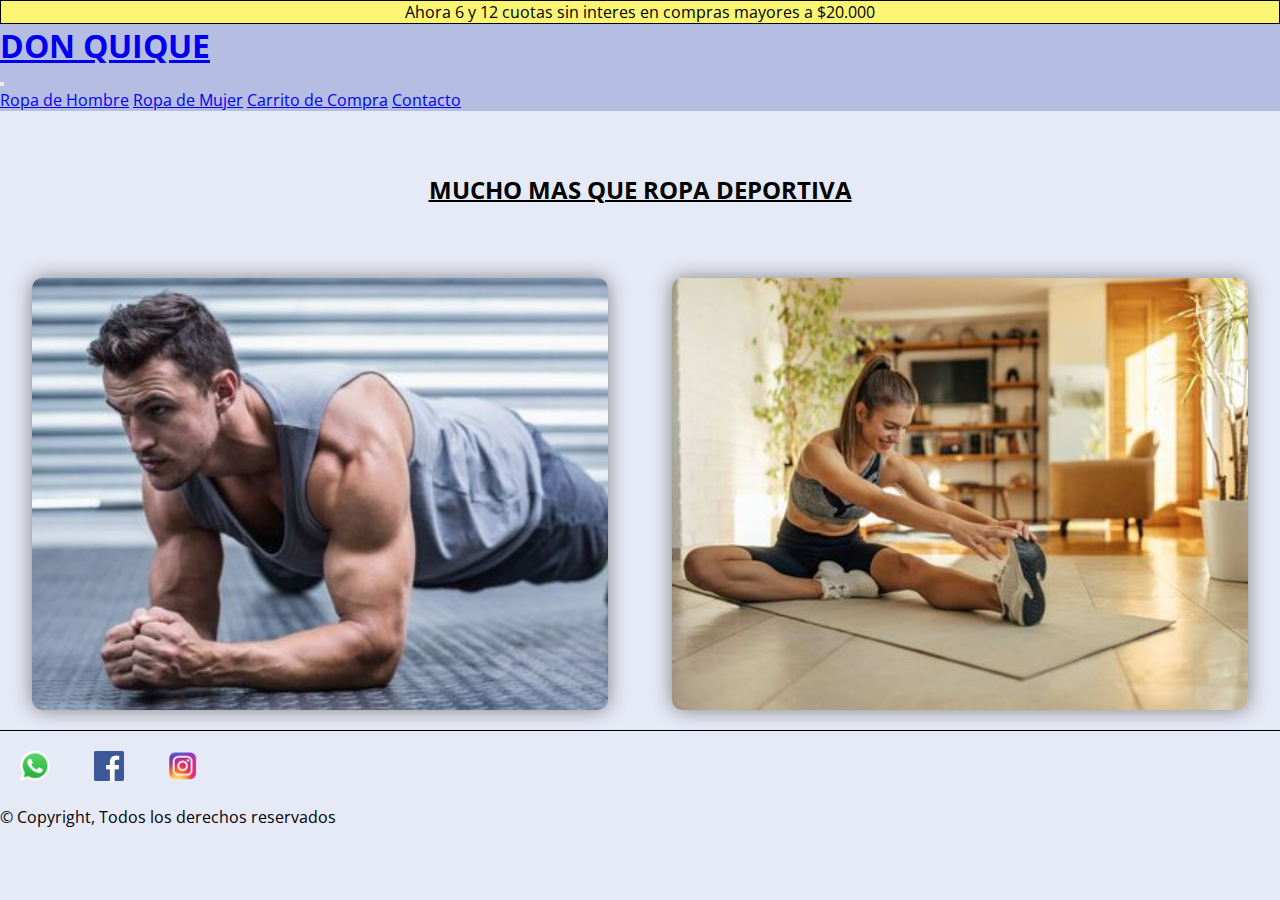
<file: index.html>
<!DOCTYPE html>
<html lang="en">

<head>
    <meta charset="UTF-8">
    <meta http-equiv="X-UA-Compatible" content="IE=edge">
    <meta name="viewport" content="width=device-width, initial-scale=1.0">
    <title>Don Quique</title>
    <link href="https://cdn.jsdelivr.net/npm/bootstrap@5.2.3/dist/css/bootstrap.min.css" rel="stylesheet"
        integrity="sha384-rbsA2VBKQhggwzxH7pPCaAqO46MgnOM80zW1RWuH61DGLwZJEdK2Kadq2F9CUG65" crossorigin="anonymous">
    <script src="https://cdn.jsdelivr.net/npm/bootstrap@5.2.3/dist/js/bootstrap.bundle.min.js"
        integrity="sha384-kenU1KFdBIe4zVF0s0G1M5b4hcpxyD9F7jL+jjXkk+Q2h455rYXK/7HAuoJl+0I4"
        crossorigin="anonymous"></script>
    <link rel="stylesheet" href="css/style.css">
</head>

<body>
    <!--Nombre de la pagina y lista de navegacion-->
    <header>
        <p> Ahora 6 y 12 cuotas sin interes en compras mayores a $20.000</p>
    </header>
    <nav class="navbar navbar-expand-lg">
        <div class="container-fluid">
            <a class="navbar-brand" href="index.html">
                <h1>DON QUIQUE</h1>
            </a>
            <button class="navbar-toggler" type="button" data-bs-toggle="collapse" data-bs-target="#navbarNavAltMarkup"
                aria-controls="navbarNavAltMarkup" aria-expanded="false" aria-label="Toggle navigation">
                <span class="navbar-toggler-icon"></span>
            </button>
            <div class="collapse navbar-collapse " id="navbarNavAltMarkup">
                <div class="navbar-nav">
                    <a class="nav-link active" aria-current="page" href="./pages/ropaDeHombre.html">Ropa de Hombre</a>
                    <a class=" nav-link active" href="./pages/ropaDeMujer.html">Ropa de Mujer</a>
                    <a class="nav-link active" href="./pages/carroDeCompra.html">Carrito de Compra</a>
                    <a class="nav-link active" href="./pages/contacto.html">Contacto</a>
                </div>
            </div>
        </div>
    </nav>
    <!--Nombre de la pagina y lista de navegacion-->

    <!--parte principal de la pagina home con 3 imagenes-->
    <main>
        <section class="grid-container-main-index">
            <div class="item1">
                <img class="imagenHomeColum" src="./img/home-colum1.jpg" alt="Hombre haciendo flexiones">
            </div>
            <div class="item2">
                <img class="imagenHomeColum" src="./img/home-colum2.jpg" alt="Chica atandose los cordones">
            </div>
            <div class="item3">
                <img class="imagenHomeColum" src="./img/chicaElongando.jpg" alt="Chica estirando la pierna">
            </div>
            <div class="item4">
                <h2>MUCHO MAS QUE ROPA DEPORTIVA</h2>
            </div>
        </section>
    </main>
    <!--parte principal de la pagina home con 3 imagenes-->

    <!--pie de pagina---->

    <footer>
        <div class="container">
            <div class="row">
                <div class="col-12 d-flex justify-content-center">
                    <a href="https://web.whatsapp.com/" target="_blank"><img class="col-4 imagenFooter"
                            src="./img/whatsapp-logo.png" alt="Logo de whatsapp"></a>
                    <a href="https://facebook.com/" target="_blank"><img class="col-4 imagenFooter"
                            src="./img/logofacebook.png" alt="Logo de facebook"></a>
                    <a href="https://instagram.com/" target="_blank"><img class="col-4 imagenFooter"
                            src="./img/logoinstagram.png" alt="Logo de instagram"></a>
                </div>
            </div>
            <div class="row">
                <p class="col-12 text-center">© Copyright, Todos los derechos reservados</p>
            </div>
        </div>
    </footer>
    <!--pie de pagina-->
</body>

</html>
</file>
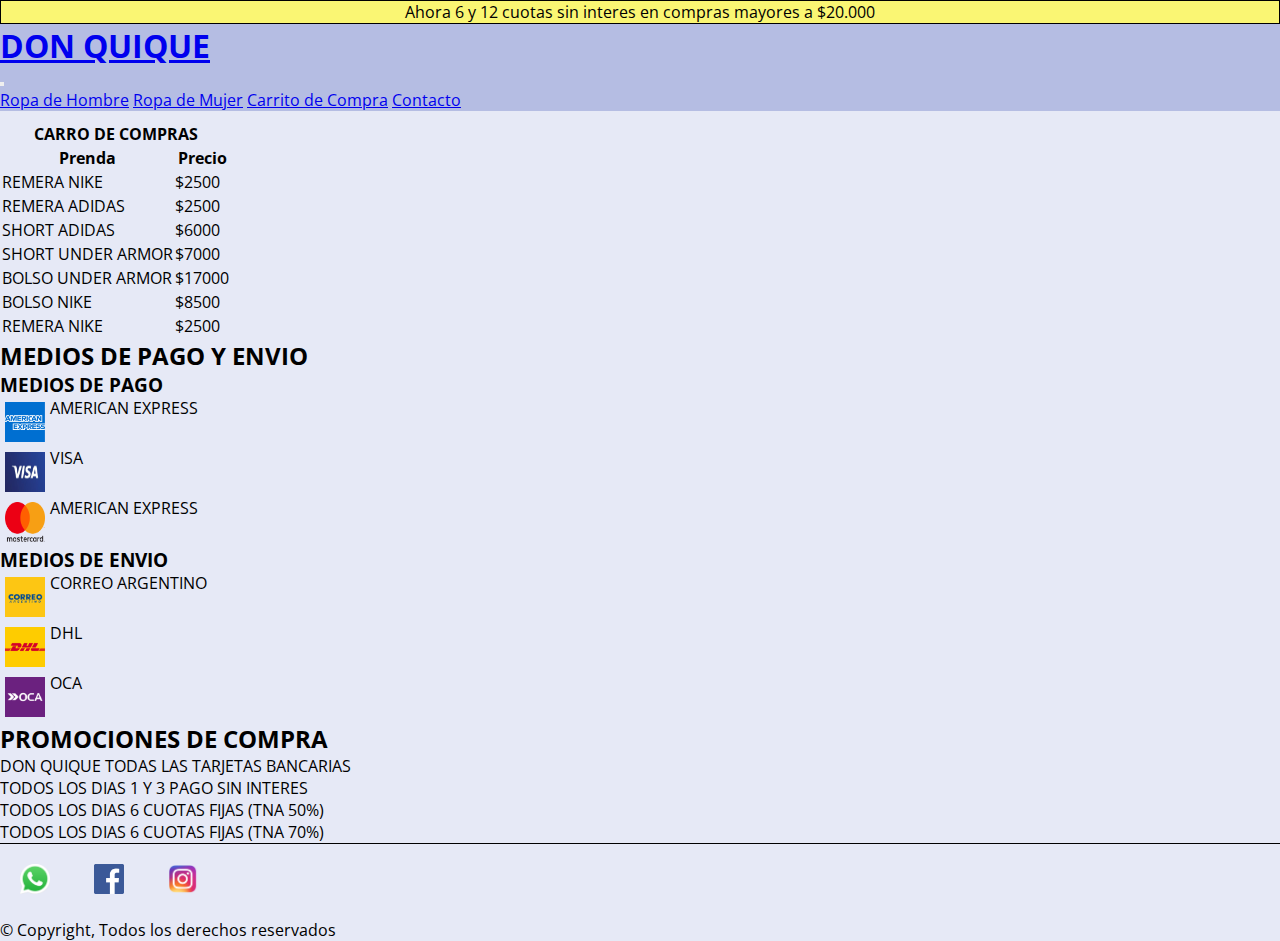
<file: pages/carroDeCompra.html>
<!DOCTYPE html>
<html lang="en">

<head>
    <meta charset="UTF-8">
    <meta http-equiv="X-UA-Compatible" content="IE=edge">
    <meta name="viewport" content="width=device-width, initial-scale=1.0">
    <title>Don Quique</title>
    <link href="https://cdn.jsdelivr.net/npm/bootstrap@5.2.3/dist/css/bootstrap.min.css" rel="stylesheet"
        integrity="sha384-rbsA2VBKQhggwzxH7pPCaAqO46MgnOM80zW1RWuH61DGLwZJEdK2Kadq2F9CUG65" crossorigin="anonymous">
    <script src="https://cdn.jsdelivr.net/npm/bootstrap@5.2.3/dist/js/bootstrap.bundle.min.js"
        integrity="sha384-kenU1KFdBIe4zVF0s0G1M5b4hcpxyD9F7jL+jjXkk+Q2h455rYXK/7HAuoJl+0I4"
        crossorigin="anonymous"></script>
    <link rel="stylesheet" href="../css/style.css">
</head>

<body>
    <!--Nombre de la pagina y lista de navegacion-->
    <header>
        <p> Ahora 6 y 12 cuotas sin interes en compras mayores a $20.000</p>
    </header>
    <nav class="navbar navbar-expand-lg">
        <div class="container-fluid">
            <a class="navbar-brand" href="../index.html">
                <h1>DON QUIQUE</h1>
            </a>
            <button class="navbar-toggler" type="button" data-bs-toggle="collapse" data-bs-target="#navbarNavAltMarkup"
                aria-controls="navbarNavAltMarkup" aria-expanded="false" aria-label="Toggle navigation">
                <span class="navbar-toggler-icon"></span>
            </button>
            <div class="collapse navbar-collapse " id="navbarNavAltMarkup">
                <div class="navbar-nav">
                    <a class="nav-link active" aria-current="page" href="ropaDeHombre.html">Ropa de Hombre</a>
                    <a class=" nav-link active" href="ropaDeMujer.html">Ropa de Mujer</a>
                    <a class="nav-link active" href="carroDeCompra.html">Carrito de Compra</a>
                    <a class="nav-link active" href="contacto.html">Contacto</a>
                </div>
            </div>
        </div>
    </nav>
    <!--Nombre de la pagina y lista de navegacion-->

    <!--section en la cual se encuentra una tabla que es el carrito de compras, los medios de pago y las promociones con tarjetas-->
    <div class="container">
        <div class="row d-flex justify-content-center">
            <div class="col-xs-12 col-lg-4 mb-lg-5 mt-lg-5">
                <table class=" table table-bordered border-primary">
                    <thead>
                        <tr>
                            <th colspan="3" class="text-center">CARRO DE COMPRAS</th>
                        </tr>
                        <tr>
                            <th scope="col">Prenda</th>
                            <th scope="col">Precio</th>
                        </tr>
                    </thead>
                    <tbody>
                        <tr>
                            <td>REMERA NIKE</td>
                            <td>$2500</td>
                        </tr>
                        <tr>
                            <td>REMERA ADIDAS</td>
                            <td>$2500</td>
                        </tr>
                        <tr>
                            <td>SHORT ADIDAS</td>
                            <td>$6000</td>
                        </tr>
                        <tr>
                            <td>SHORT UNDER ARMOR</td>
                            <td>$7000</td>
                        </tr>
                        <tr>
                            <td>BOLSO UNDER ARMOR</td>
                            <td>$17000</td>
                        </tr>
                        <tr>
                            <td>BOLSO NIKE</td>
                            <td>$8500</td>
                        </tr>
                        <tr>
                            <td>REMERA NIKE</td>
                            <td>$2500</td>
                        </tr>

                    </tbody>
                </table>
            </div>


            <div class="col-xs-12 col-lg-4 mb-lg-5 mt-lg-5">
                <div>
                    <h2>MEDIOS DE PAGO Y ENVIO</h2>
                </div>
                <div>
                    <h3 class="h3-MediosDePagoYenvio">MEDIOS DE PAGO</h3>
                    <div class="cajaMediosDePagoyEnvio">
                        <img class="imagenMediosDePagoyEnvio" src="../img/logoamericanexpress.jpg"
                            alt="Tarjeta American Express">
                        <p>AMERICAN EXPRESS</p>
                    </div>
                    <div class="cajaMediosDePagoyEnvio">
                        <img class="imagenMediosDePagoyEnvio" src="../img/logovisa.jpg" alt="Tarjeta Visa">
                        <p>VISA</p>
                    </div>
                    <div class="cajaMediosDePagoyEnvio">
                        <img class="imagenMediosDePagoyEnvio" src="../img/logomastercar.jpg" alt="Tarjeta Mastercard>">
                        <p>AMERICAN EXPRESS</p>
                    </div>
                </div>
                <div>
                    <h3 class="h3-MediosDePagoYenvio">MEDIOS DE ENVIO</h3>
                </div>
                <div class="cajaMediosDePagoyEnvio">
                    <img class="imagenMediosDePagoyEnvio" src="../img/logocorreoargentino.jpg" alt="Correo Argentino">
                    <p>CORREO ARGENTINO</p>
                </div>
                <div class="cajaMediosDePagoyEnvio">
                    <img class="imagenMediosDePagoyEnvio" src="../img/logodhl.png" alt="DHL">
                    <p>DHL</p>
                </div>
                <div class="cajaMediosDePagoyEnvio">
                    <img class="imagenMediosDePagoyEnvio" src="../img/logooca.jpg" alt="OCA">
                    <p>OCA</p>
                </div>
            </div>

            <div class="col-xs-12 col-lg-4 mb-lg-5 mt-lg-5">
                <div>
                    <h2>PROMOCIONES DE COMPRA</h2>
                </div>
                <div>
                    <p>DON QUIQUE TODAS LAS TARJETAS BANCARIAS</p>
                    <p>TODOS LOS DIAS 1 Y 3 PAGO SIN INTERES</p>
                    <p>TODOS LOS DIAS 6 CUOTAS FIJAS (TNA 50%)</p>
                    <p>TODOS LOS DIAS 6 CUOTAS FIJAS (TNA 70%)</p>
                </div>
            </div>
        </div>
    </div>


    <!--section en la cual se encuentra una tabla que es el carrito de compras, los medios de pago y las promociones con tarjetas-->

    <!--pie de pagina-->
    <footer>
        <div class="container">
            <div class="row">
                <div class="col-12 d-flex justify-content-center">
                    <a href="https://web.whatsapp.com/" target="_blank"><img class="col-4 imagenFooter"
                            src="../img/whatsapp-logo.png" alt="Logo de whatsapp"></a>
                    <a href="https://facebook.com/" target="_blank"><img class="col-4 imagenFooter"
                            src="../img/logofacebook.png" alt="Logo de facebook"></a>
                    <a href="https://instagram.com/" target="_blank"><img class="col-4 imagenFooter"
                            src="../img/logoinstagram.png" alt="Logo de instagram"></a>
                </div>
            </div>
            <div class="row">
                <p class="col-12 text-center">© Copyright, Todos los derechos reservados</p>
            </div>
        </div>
    </footer>
    <!--pie de pagina-->
</body>

</html>
</file>
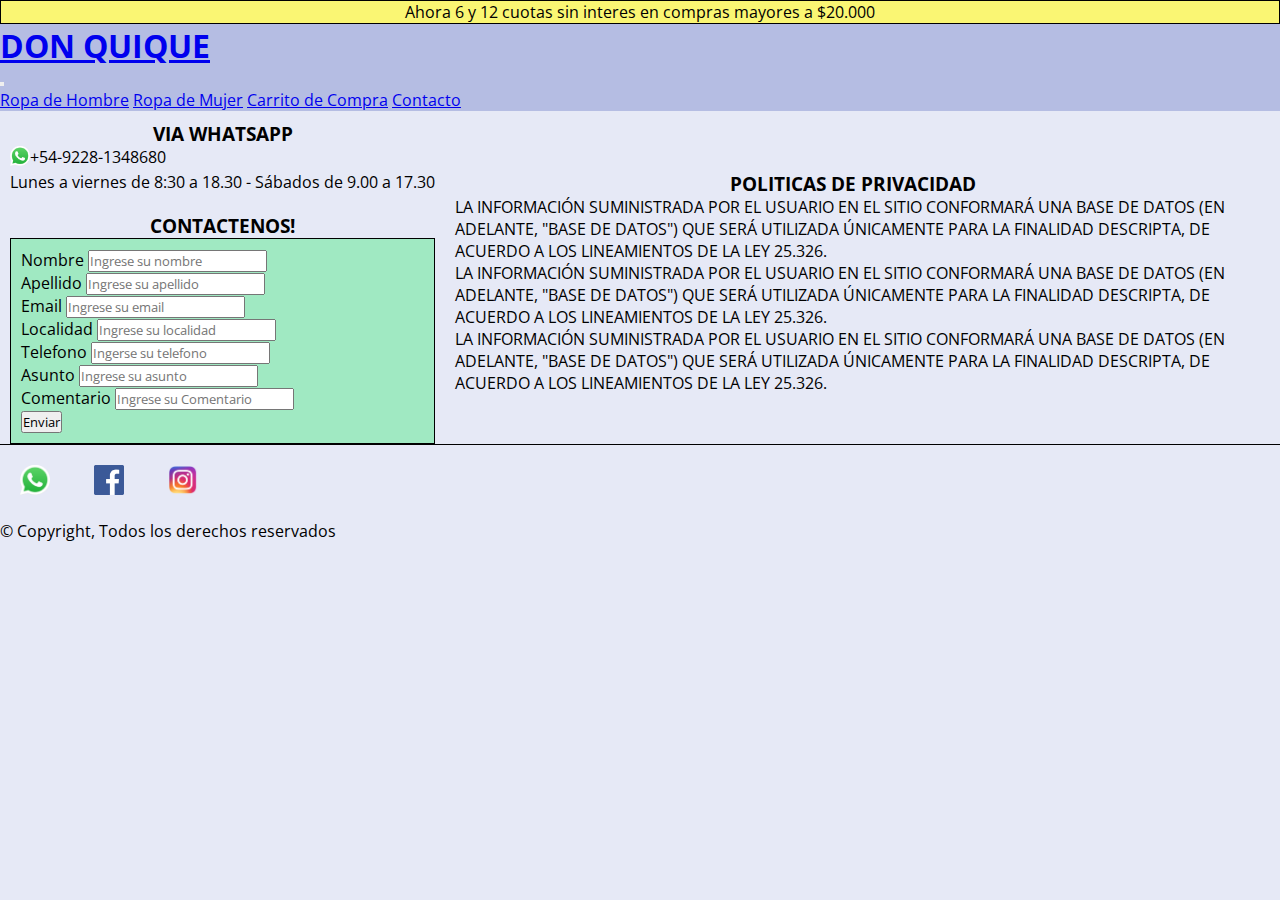
<file: pages/contacto.html>
<!DOCTYPE html>
<html lang="en">

<head>
    <meta charset="UTF-8">
    <meta http-equiv="X-UA-Compatible" content="IE=edge">
    <meta name="viewport" content="width=device-width, initial-scale=1.0">
    <title>Don Quique</title>
    <link href="https://cdn.jsdelivr.net/npm/bootstrap@5.2.3/dist/css/bootstrap.min.css" rel="stylesheet"
        integrity="sha384-rbsA2VBKQhggwzxH7pPCaAqO46MgnOM80zW1RWuH61DGLwZJEdK2Kadq2F9CUG65" crossorigin="anonymous">
    <script src="https://cdn.jsdelivr.net/npm/bootstrap@5.2.3/dist/js/bootstrap.bundle.min.js"
        integrity="sha384-kenU1KFdBIe4zVF0s0G1M5b4hcpxyD9F7jL+jjXkk+Q2h455rYXK/7HAuoJl+0I4"
        crossorigin="anonymous"></script>
    <link rel="stylesheet" href="../css/style.css">
</head>

<body>
    <!--Nombre de la pagina y lista de navegacion-->
    <header>
        <p> Ahora 6 y 12 cuotas sin interes en compras mayores a $20.000</p>
    </header>
    <nav class="navbar navbar-expand-lg">
        <div class="container-fluid">
            <a class="navbar-brand" href="../index.html">
                <h1>DON QUIQUE</h1>
            </a>
            <button class="navbar-toggler" type="button" data-bs-toggle="collapse" data-bs-target="#navbarNavAltMarkup"
                aria-controls="navbarNavAltMarkup" aria-expanded="false" aria-label="Toggle navigation">
                <span class="navbar-toggler-icon"></span>
            </button>
            <div class="collapse navbar-collapse " id="navbarNavAltMarkup">
                <div class="navbar-nav">
                    <a class="nav-link active" aria-current="page" href="ropaDeHombre.html">Ropa de Hombre</a>
                    <a class=" nav-link active" href="ropaDeMujer.html">Ropa de Mujer</a>
                    <a class="nav-link active" href="carroDeCompra.html">Carrito de Compra</a>
                    <a class="nav-link active" href="contacto.html">Contacto</a>
                </div>
            </div>
        </div>
    </nav>
    <!--Nombre de la pagina y lista de navegacion-->

    <!--section en la cual se encuentra primero para contactarse via whatsapp y luego por mail. En el ultimo bloque las politicas de privacidad-->
    <section class="container-contacto-grid">
        <div class="cajaContactoTelefono">
            <h3>VIA WHATSAPP</h3>
            <div>
                <div class="imgYtelefono">
                    <a href="https://wa.me/5492281348680"><img class="logoWhatsapp" src="../img/whatsapp-logo.png"
                            alt="logo whatsapp"></a>
                    <p>+54-9228-1348680</p>
                </div>
                <p>Lunes a viernes de 8:30 a 18.30 - Sábados de 9.00 a 17.30</p>
            </div>
        </div>


        <div class="container cajaContactoForm">
            <div class="row mt-3">
                <div class="col-12">
                    <h3>CONTACTENOS!</h3>
                </div>
            </div>

            <form class="row g-3 mt-2 mb-3 formularioContacto">
                <div class="col-6">
                    <label for="nameInput" class="form-label">Nombre</label>
                    <input type="text" class="form-control" id="nameInput" placeholder="Ingrese su nombre">
                </div>
                <div class="col-6">
                    <label for="apellidoInput" class="form-label">Apellido</label>
                    <input type="text" class="form-control" id="apellidoInput" placeholder="Ingrese su apellido">
                </div>
                <div class="col-6">
                    <label for="mailInput" class="form-label">Email</label>
                    <input type="email" class="form-control" id="mailInput" placeholder="Ingrese su email">
                </div>
                <div class="col-6">
                    <label for="LocalidadInput" class="form-label">Localidad</label>
                    <input type="text" class="form-control" id="localidadInput" placeholder="Ingrese su localidad">
                </div>
                <div class="col-6">
                    <label for="telefonoInput" class="form-label">Telefono</label>
                    <input type="tel" class="form-control" id="telefonoInput" placeholder="Ingerse su telefono">
                </div>
                <div class="col-6">
                    <label for="asuntoInput" class="form-label">Asunto</label>
                    <input type="text" class="form-control" id="asuntoInput" placeholder="Ingrese su asunto">
                </div>
                <div class="col-12">
                    <label for="nameInput" class="form-label">Comentario</label>
                    <input type="text" class="form-control" id="comentarioInput" placeholder="Ingrese su Comentario"
                        rows="20" cols="40">
                </div>
                <div>
                    <button type="submit" class="btn btn-primary">Enviar</button>
                </div>

            </form>

        </div>

        <div class="cajaContactoPrivacidad">
            <div>
                <h3>POLITICAS DE PRIVACIDAD</h3>
            </div>
            <div>
                <p>LA INFORMACIÓN SUMINISTRADA POR EL
                    USUARIO EN EL SITIO CONFORMARÁ UNA
                    BASE DE DATOS (EN ADELANTE, "BASE DE
                    DATOS") QUE SERÁ UTILIZADA
                    ÚNICAMENTE PARA LA FINALIDAD
                    DESCRIPTA, DE ACUERDO A LOS
                    LINEAMIENTOS DE LA LEY 25.326.
                </p>
                <p>LA INFORMACIÓN SUMINISTRADA POR EL
                    USUARIO EN EL SITIO CONFORMARÁ UNA
                    BASE DE DATOS (EN ADELANTE, "BASE DE
                    DATOS") QUE SERÁ UTILIZADA
                    ÚNICAMENTE PARA LA FINALIDAD
                    DESCRIPTA, DE ACUERDO A LOS
                    LINEAMIENTOS DE LA LEY 25.326.
                </p>
                <p>LA INFORMACIÓN SUMINISTRADA POR EL
                    USUARIO EN EL SITIO CONFORMARÁ UNA
                    BASE DE DATOS (EN ADELANTE, "BASE DE
                    DATOS") QUE SERÁ UTILIZADA
                    ÚNICAMENTE PARA LA FINALIDAD
                    DESCRIPTA, DE ACUERDO A LOS
                    LINEAMIENTOS DE LA LEY 25.326.
                </p>
            </div>
        </div>

    </section>
    <!--section en la cual se encuentra primero para contactarse via whatsapp y luego por mail. En el ultimo bloque las politicas de privacidad-->

    <!--pie de pagina-->
    <footer>
        <div class="container">
            <div class="row">
                <div class="col-12 d-flex justify-content-center">
                    <a href="https://web.whatsapp.com/" target="_blank"><img class="col-4 imagenFooter"
                            src="../img/whatsapp-logo.png" alt="Logo de whatsapp"></a>
                    <a href="https://facebook.com/" target="_blank"><img class="col-4 imagenFooter"
                            src="../img/logofacebook.png" alt="Logo de facebook"></a>
                    <a href="https://instagram.com/" target="_blank"><img class="col-4 imagenFooter"
                            src="../img/logoinstagram.png" alt="Logo de instagram"></a>
                </div>
            </div>
            <div class="row">
                <p class="col-12 text-center">© Copyright, Todos los derechos reservados</p>
            </div>
        </div>
    </footer>
    <!--pie de pagina-->
</body>

</html>
</file>
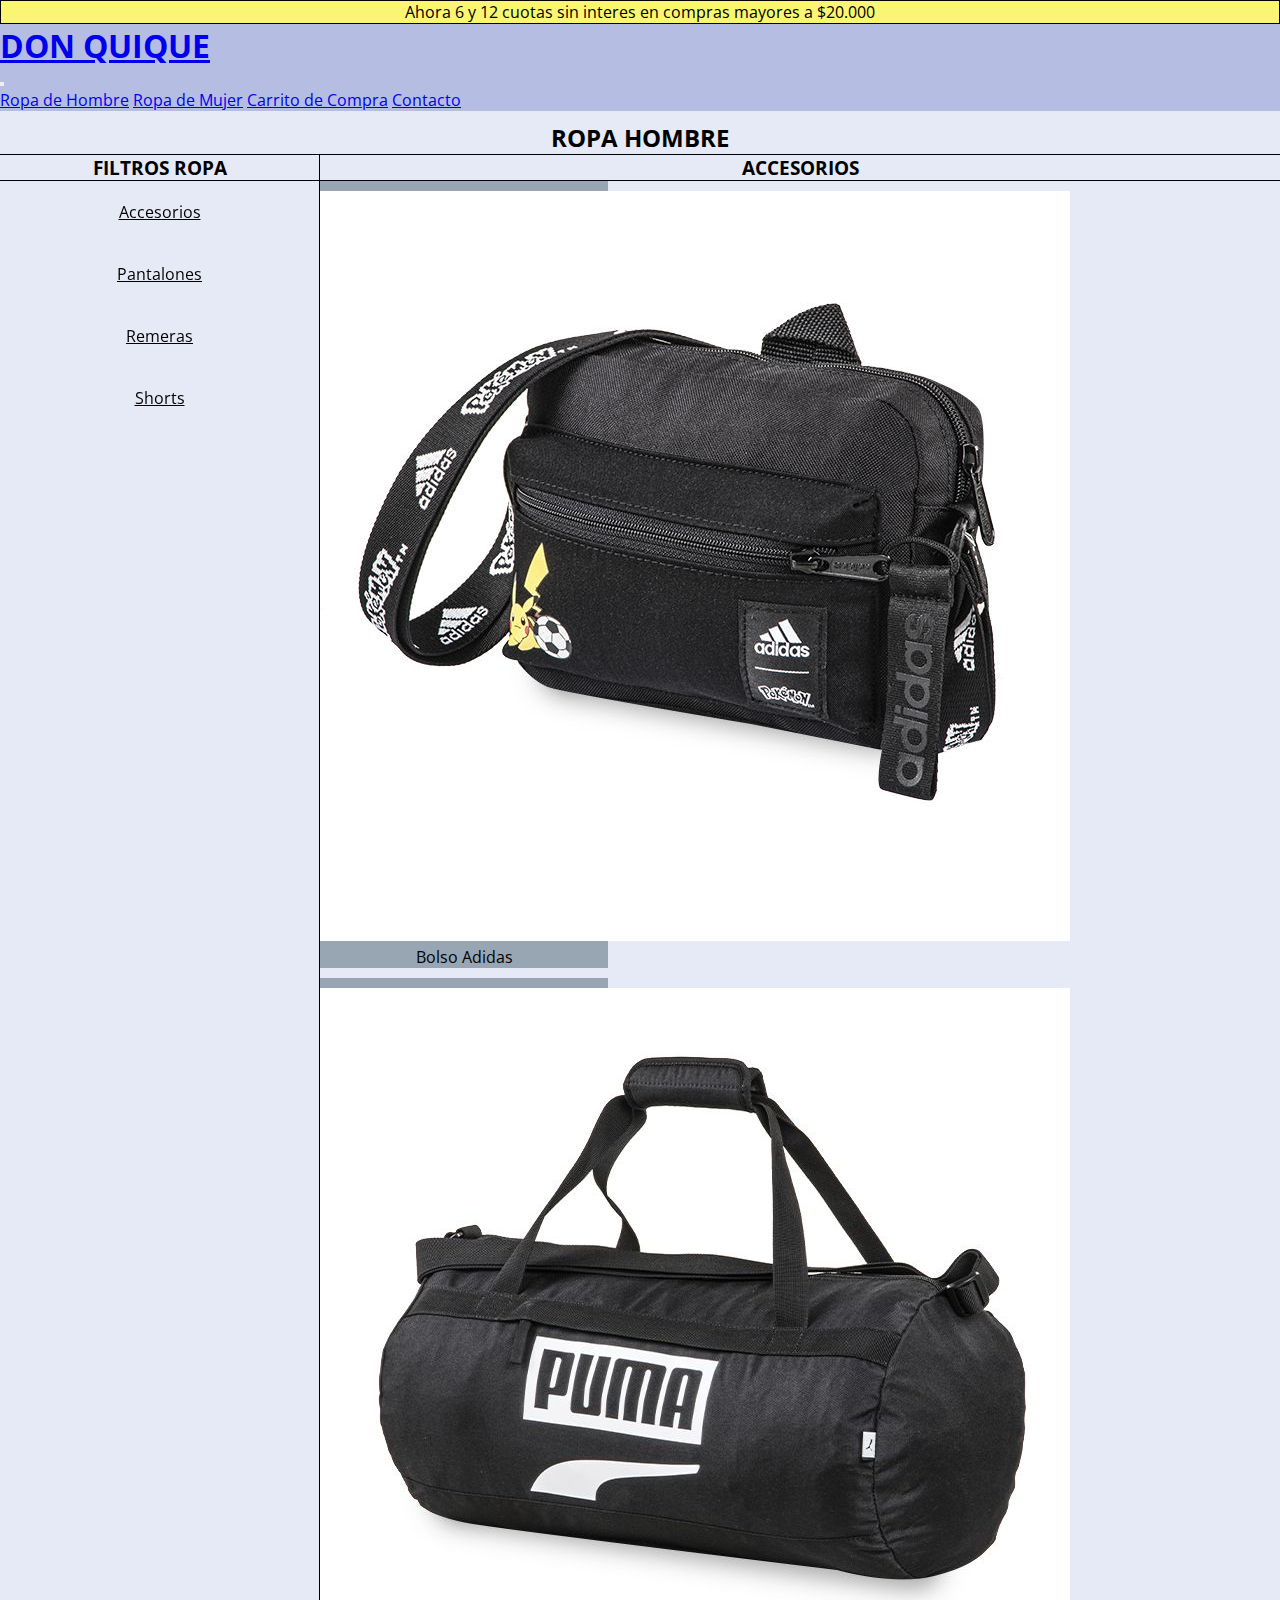
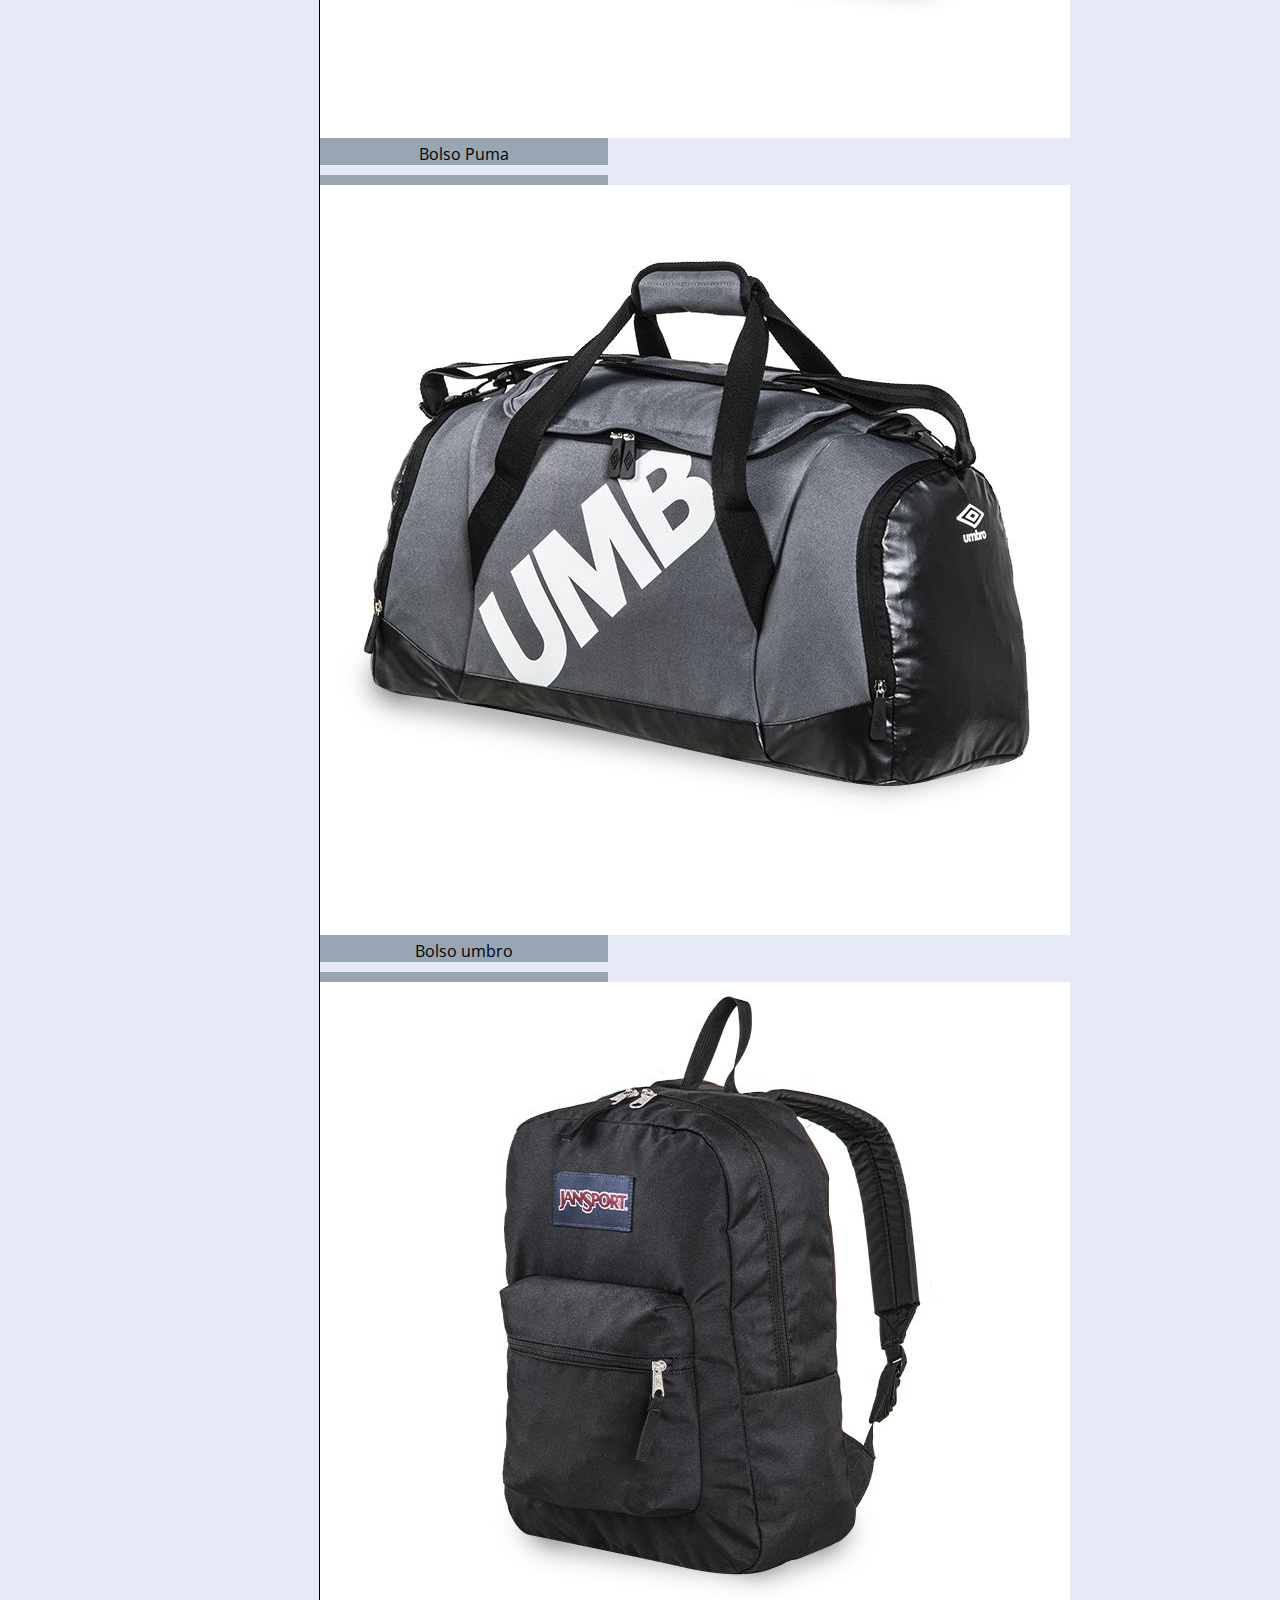
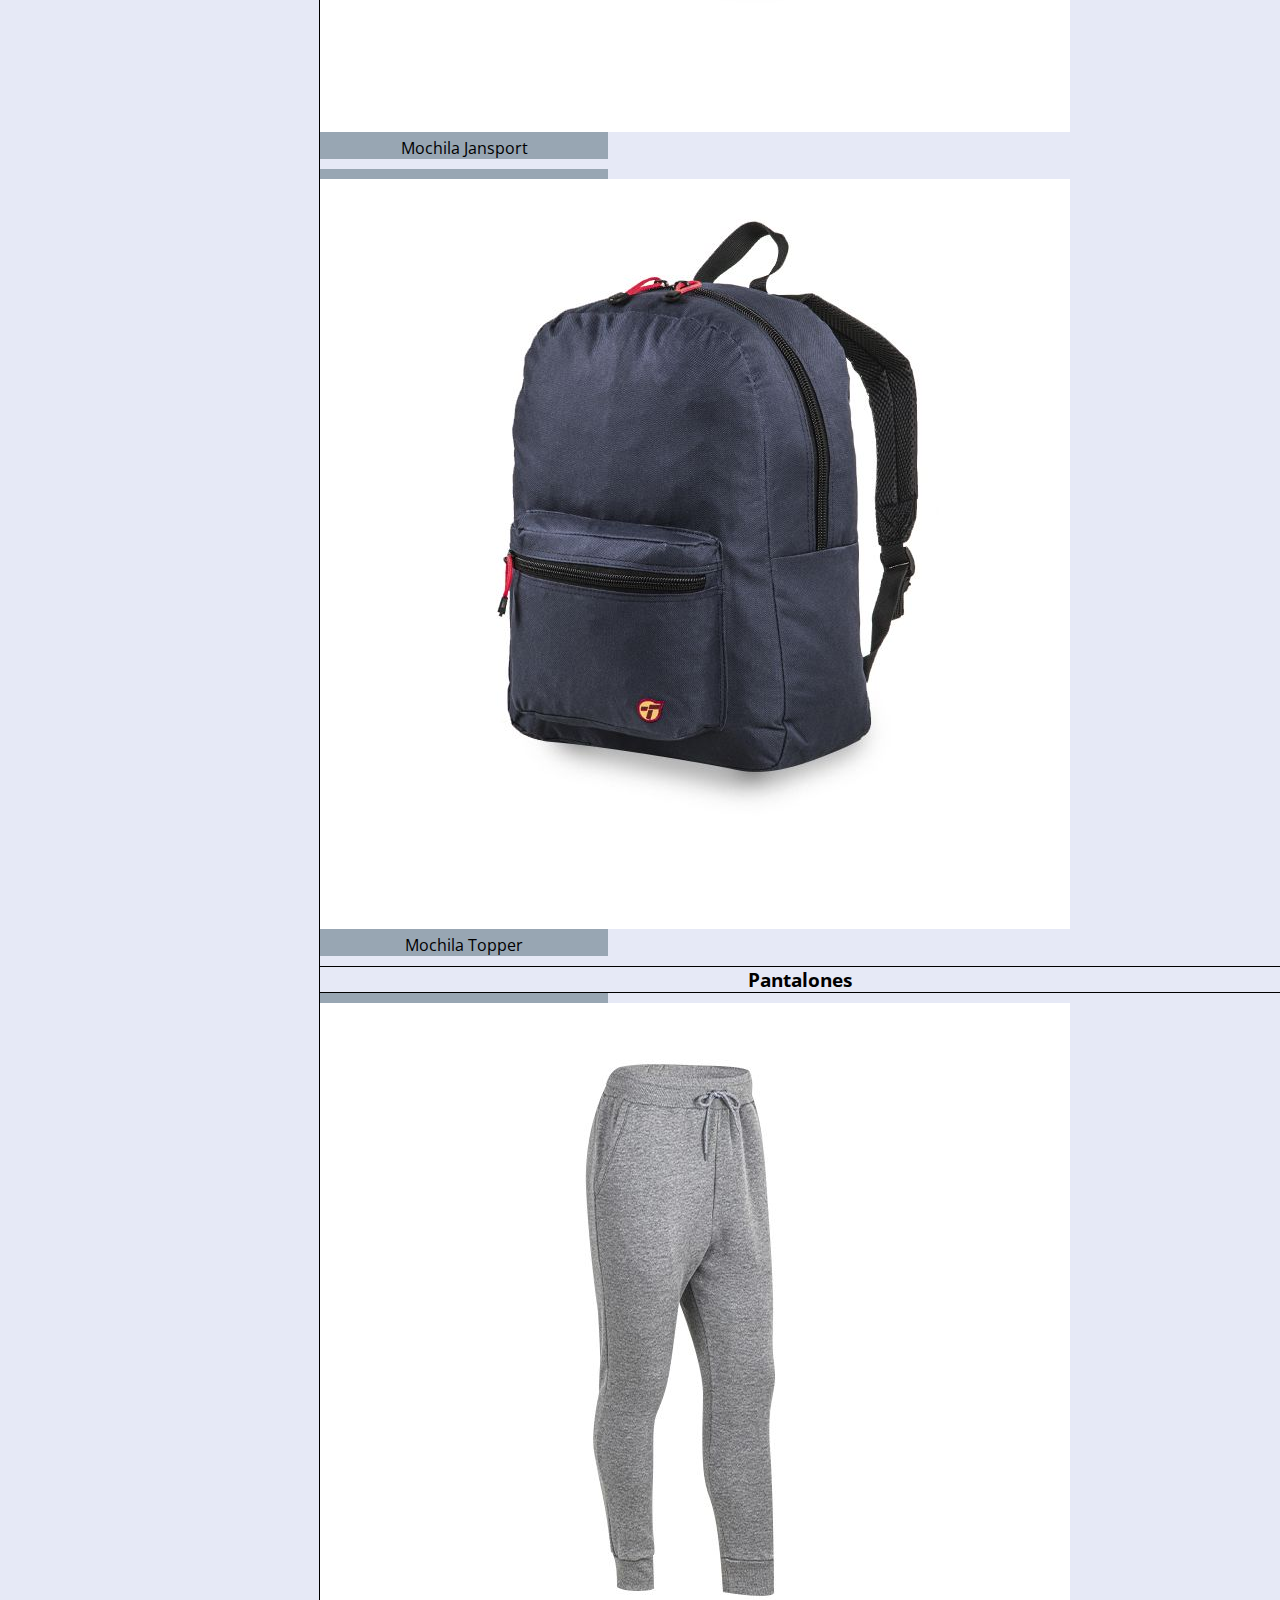
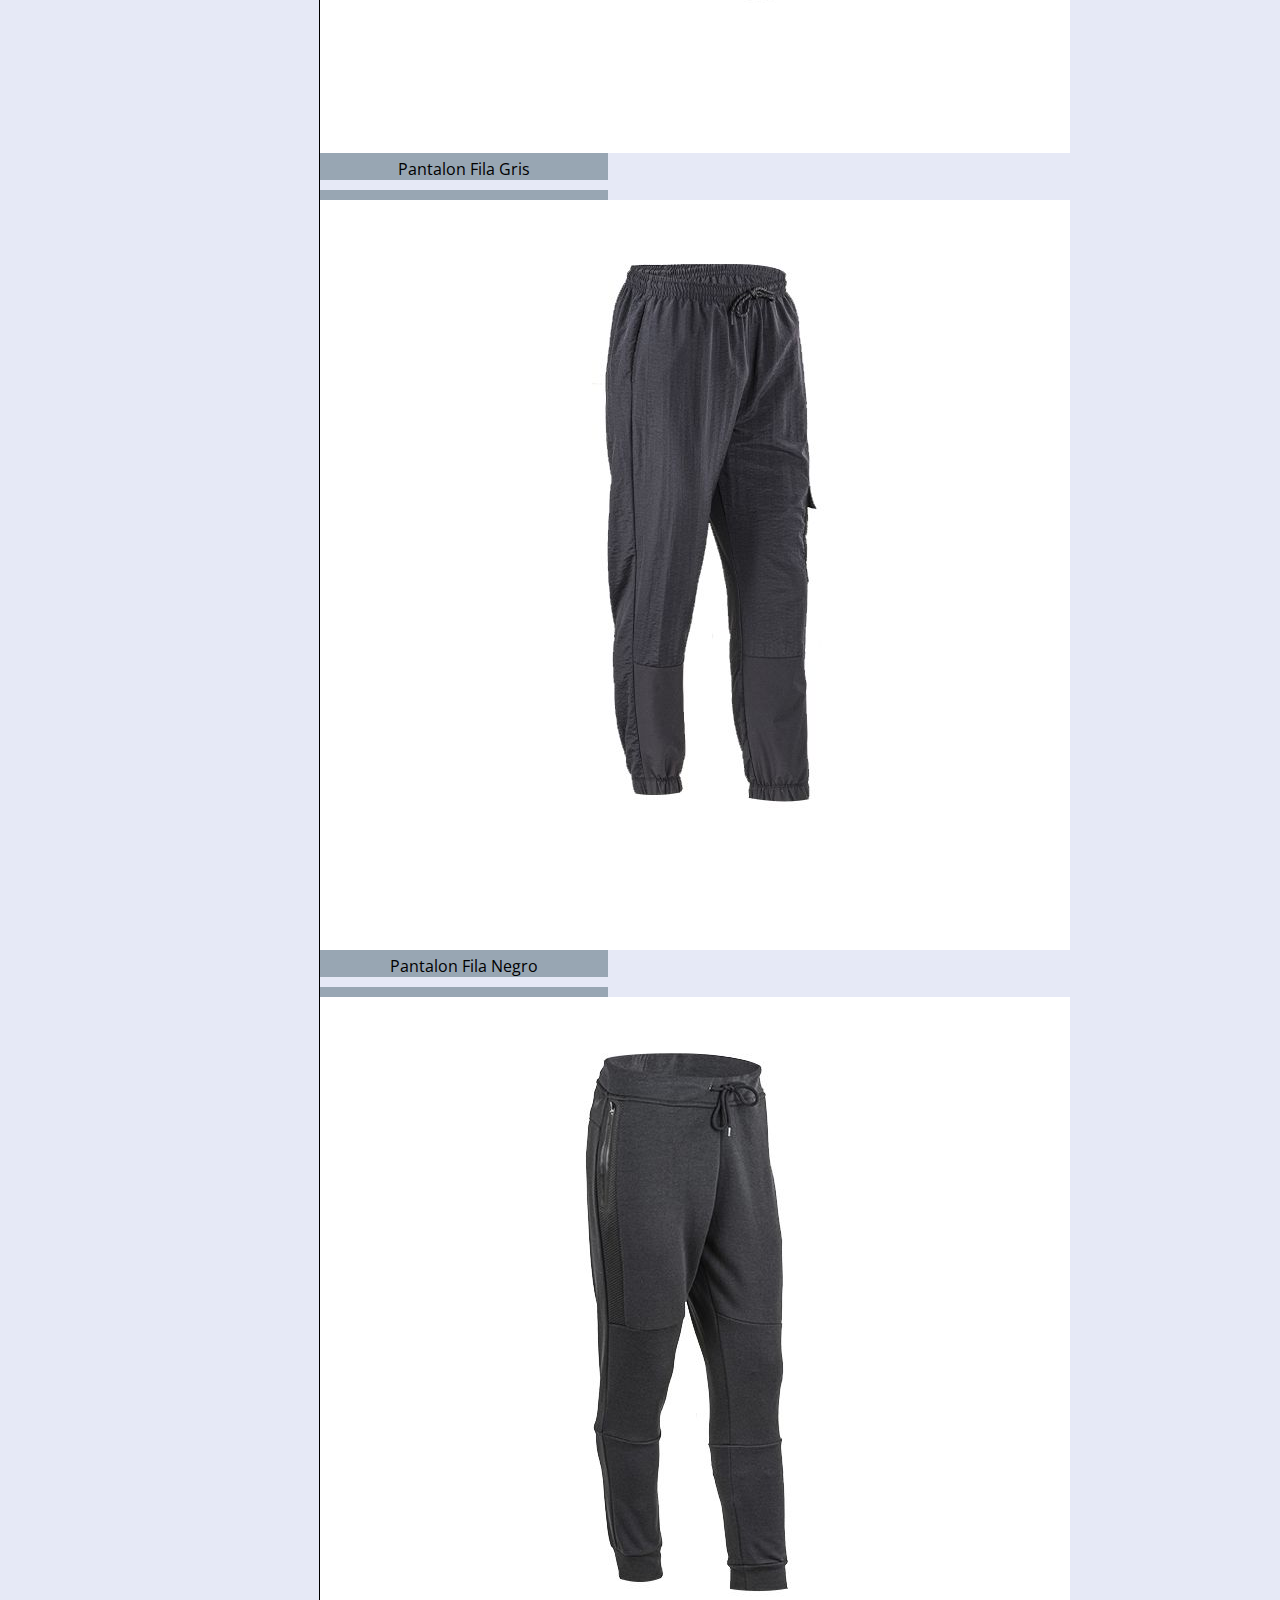
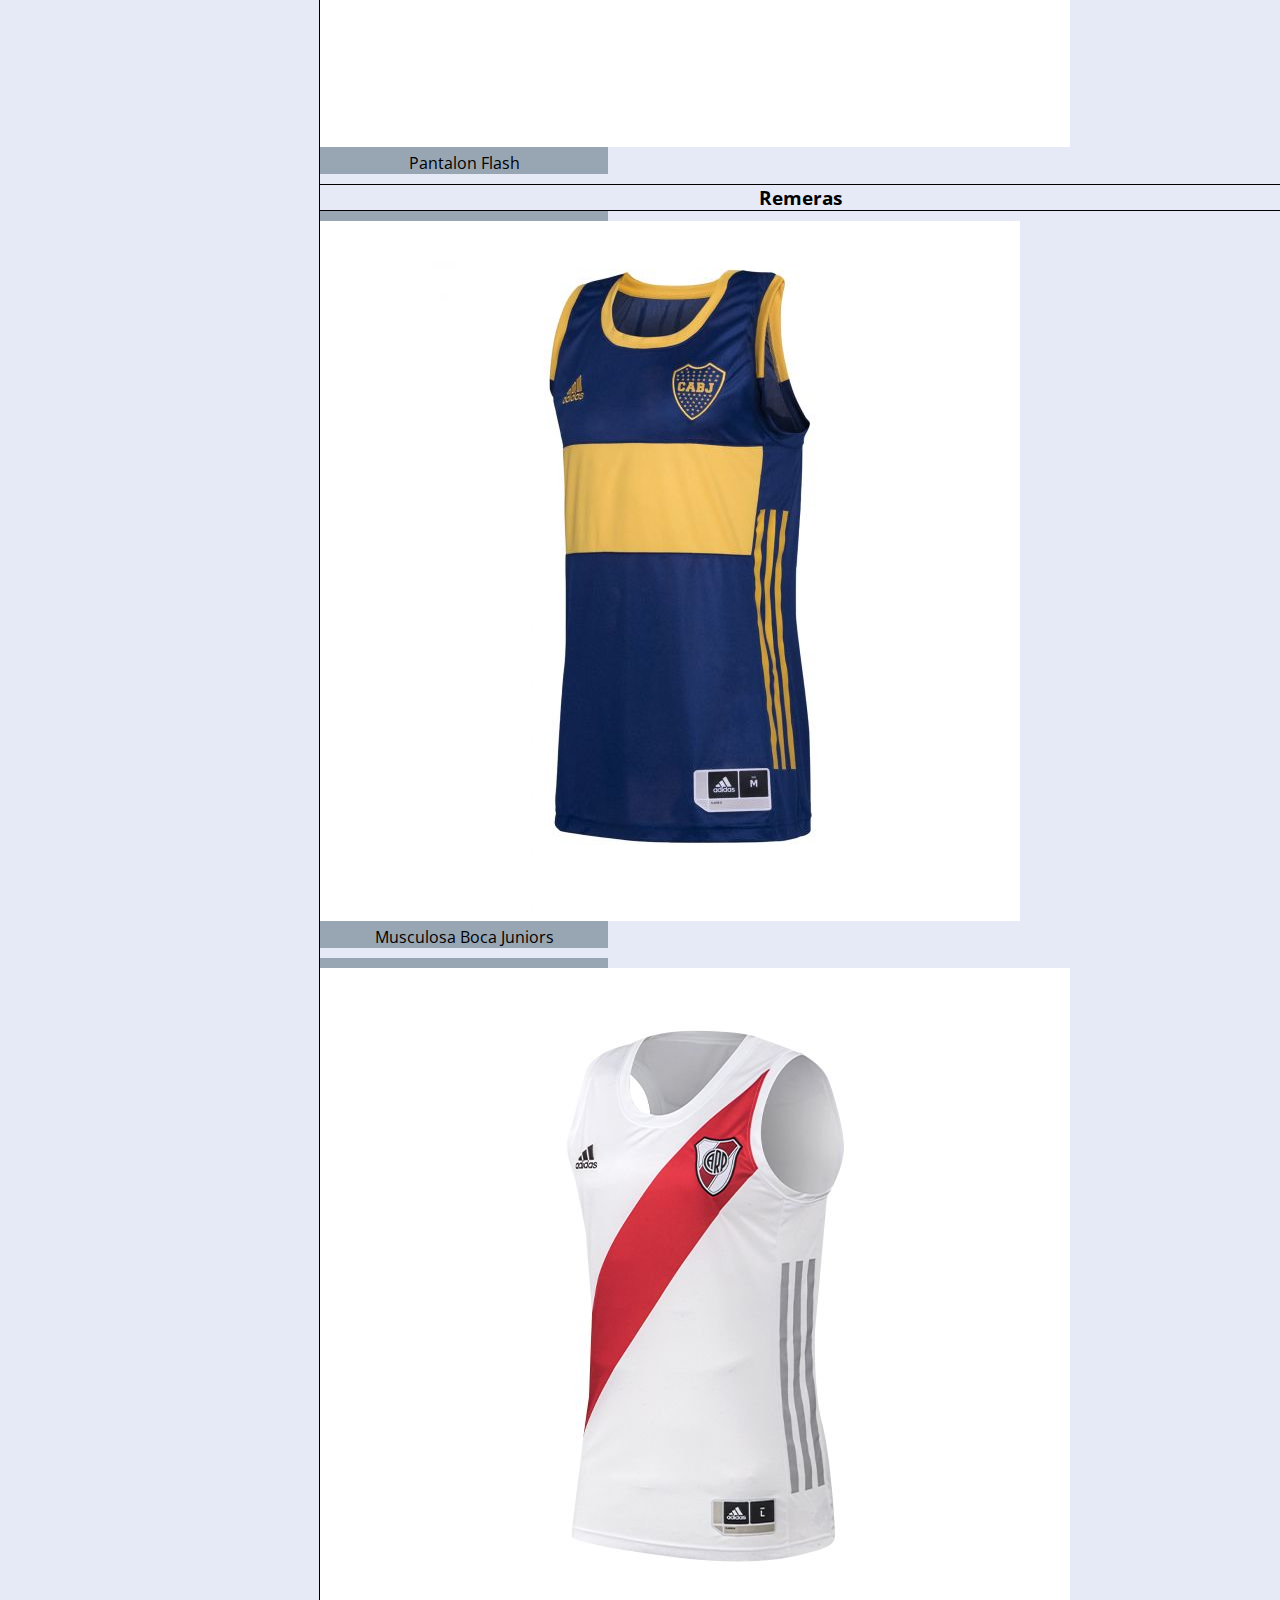
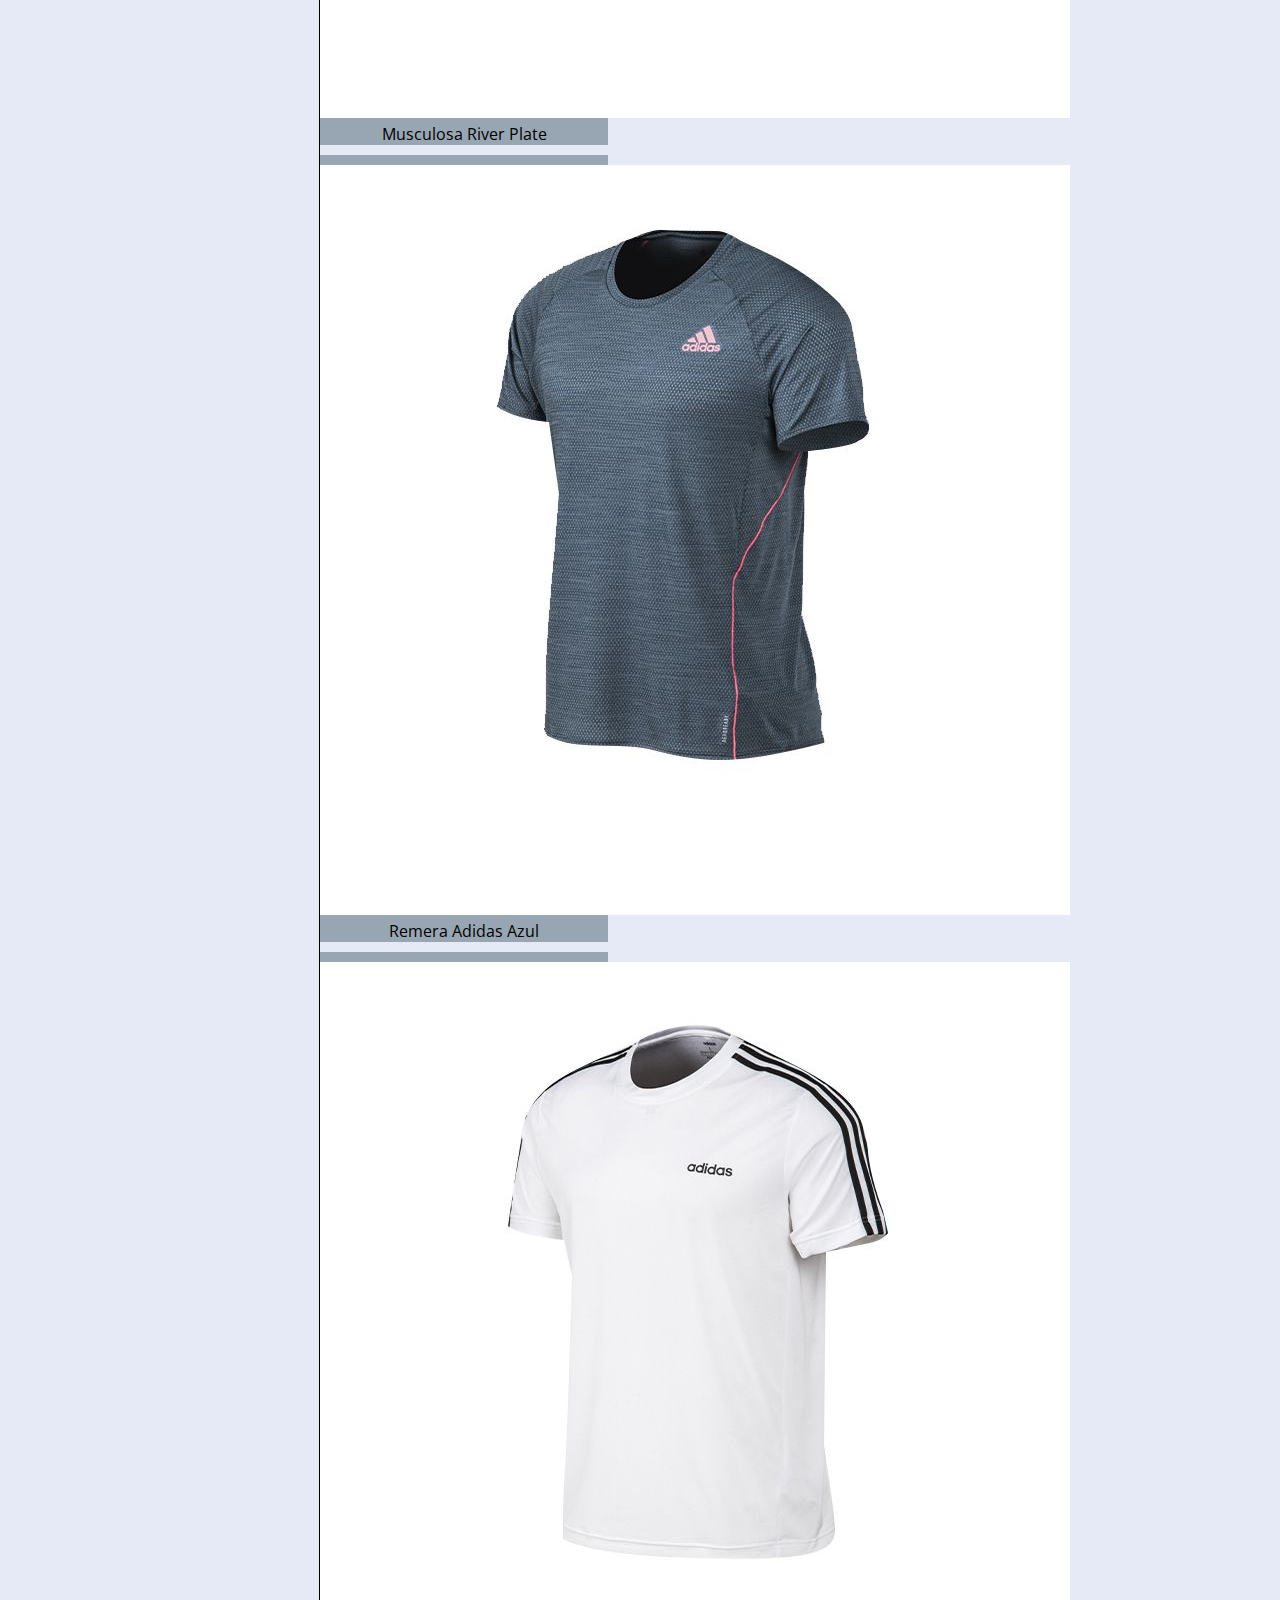
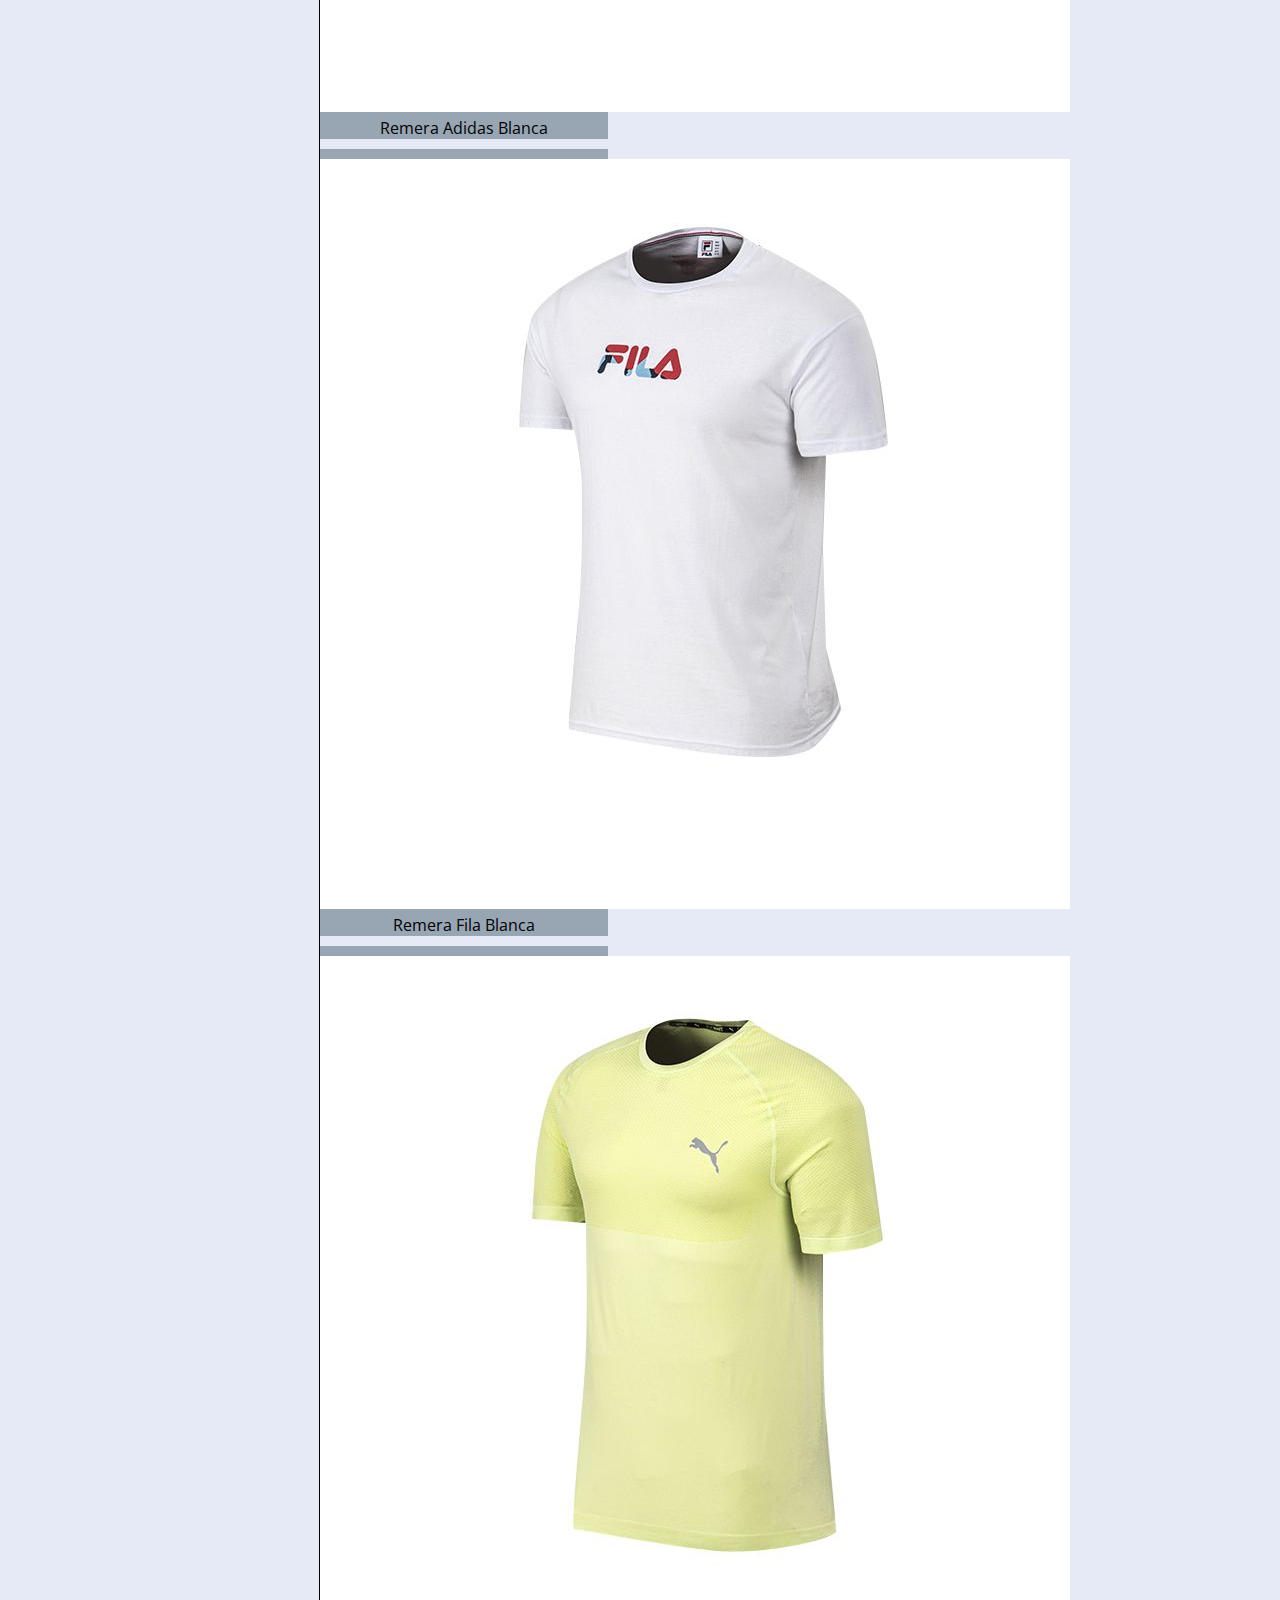
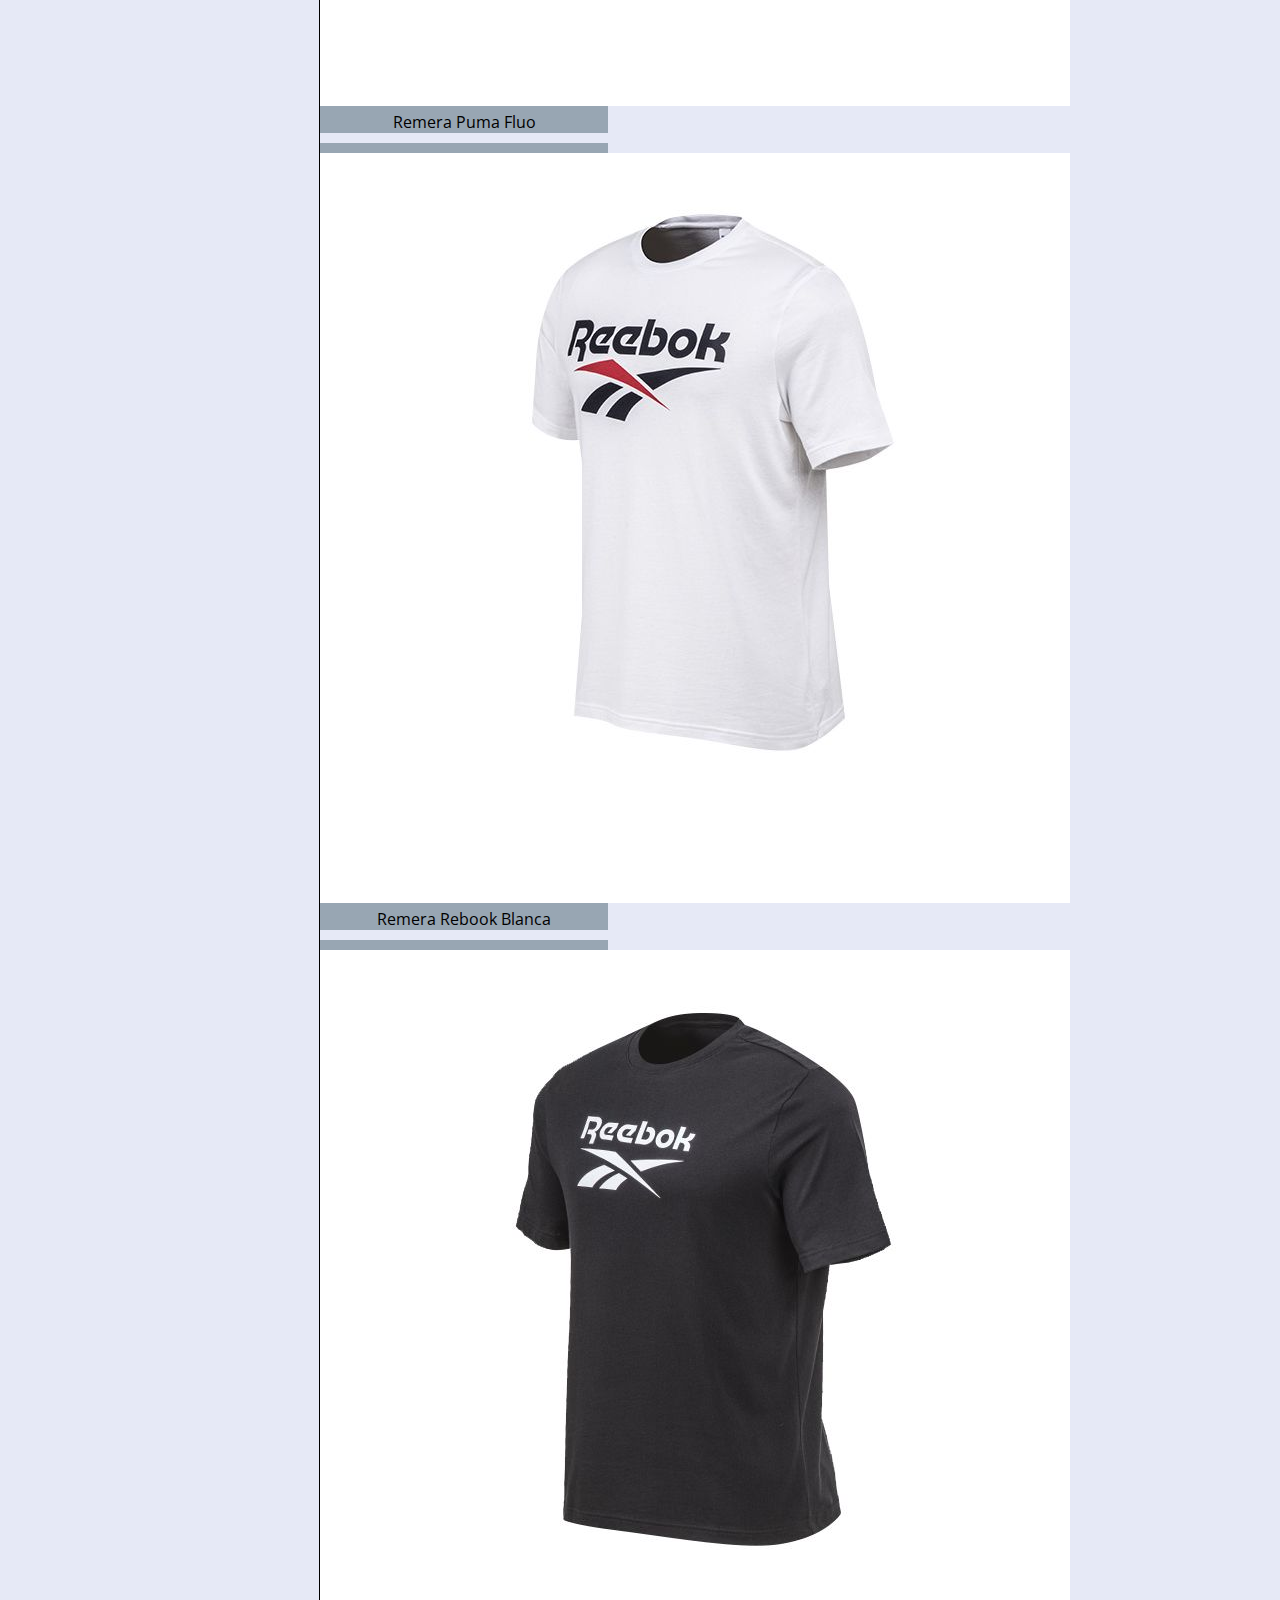
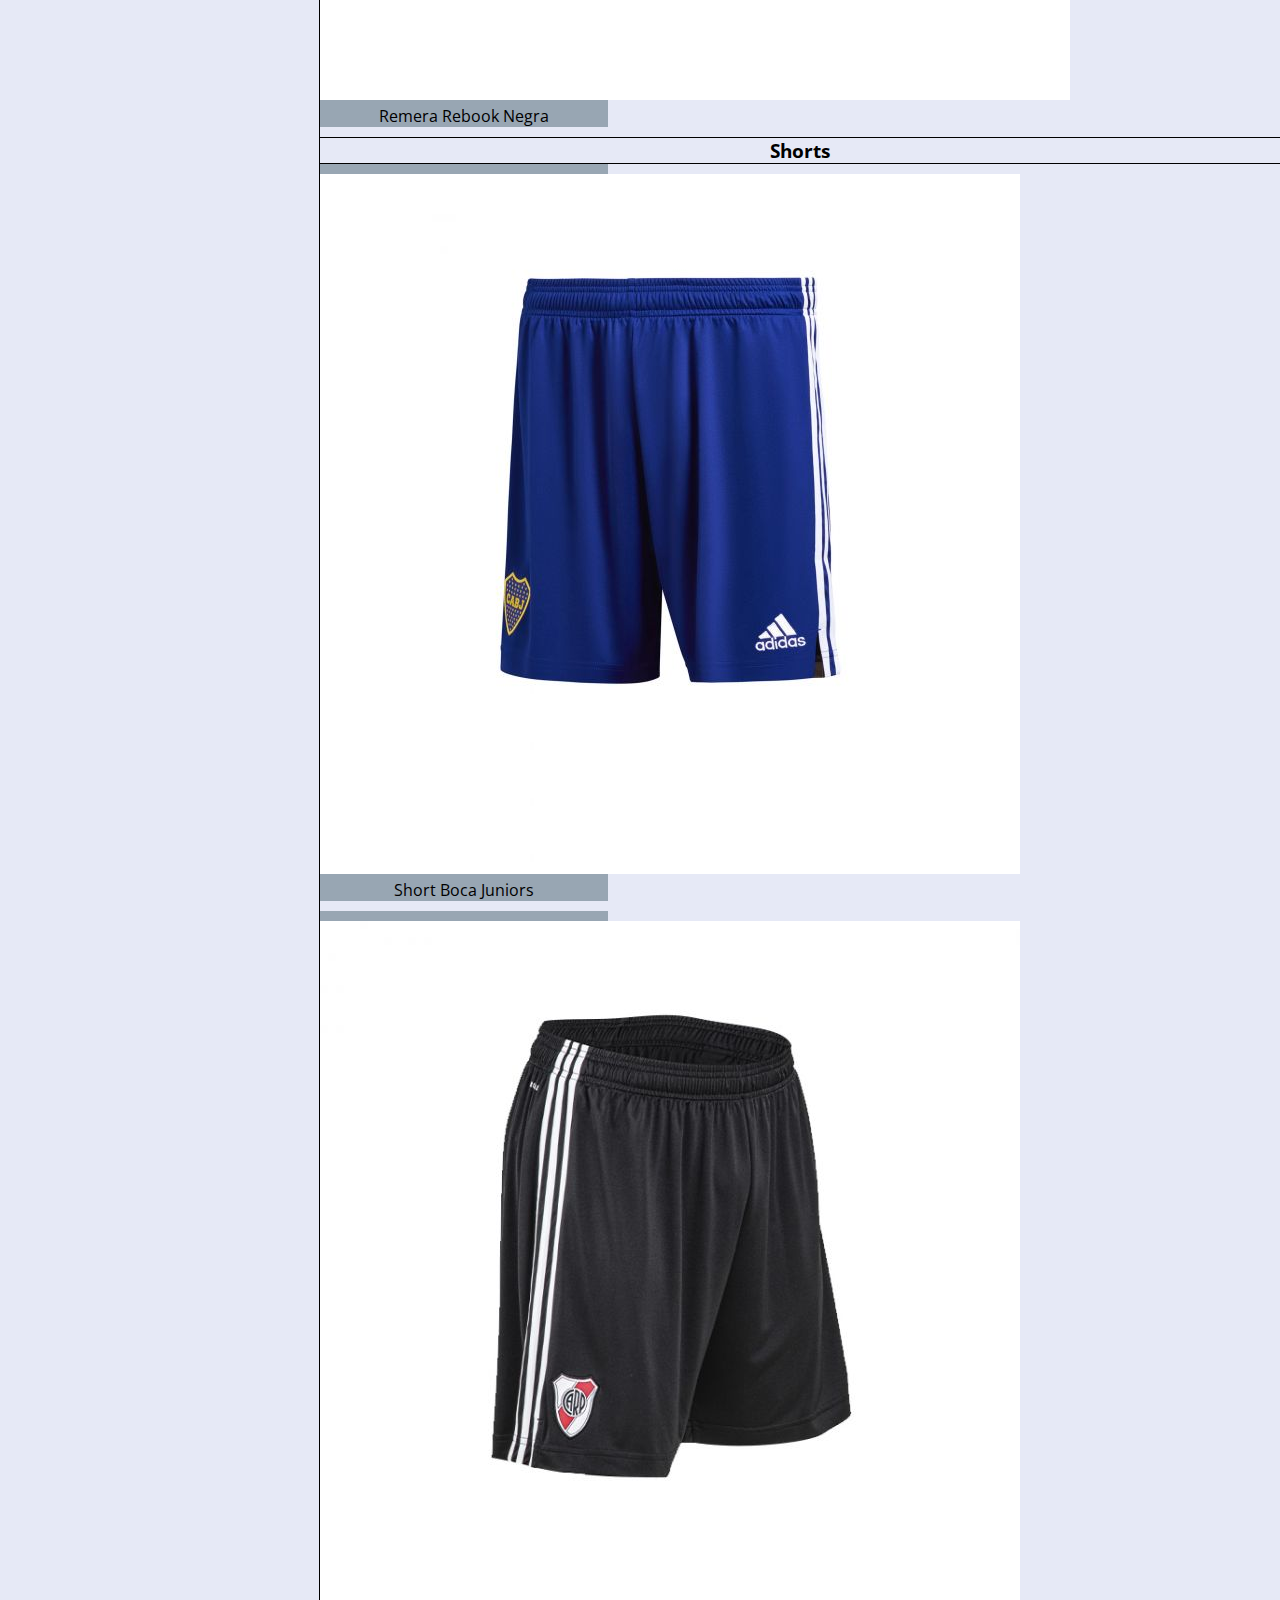
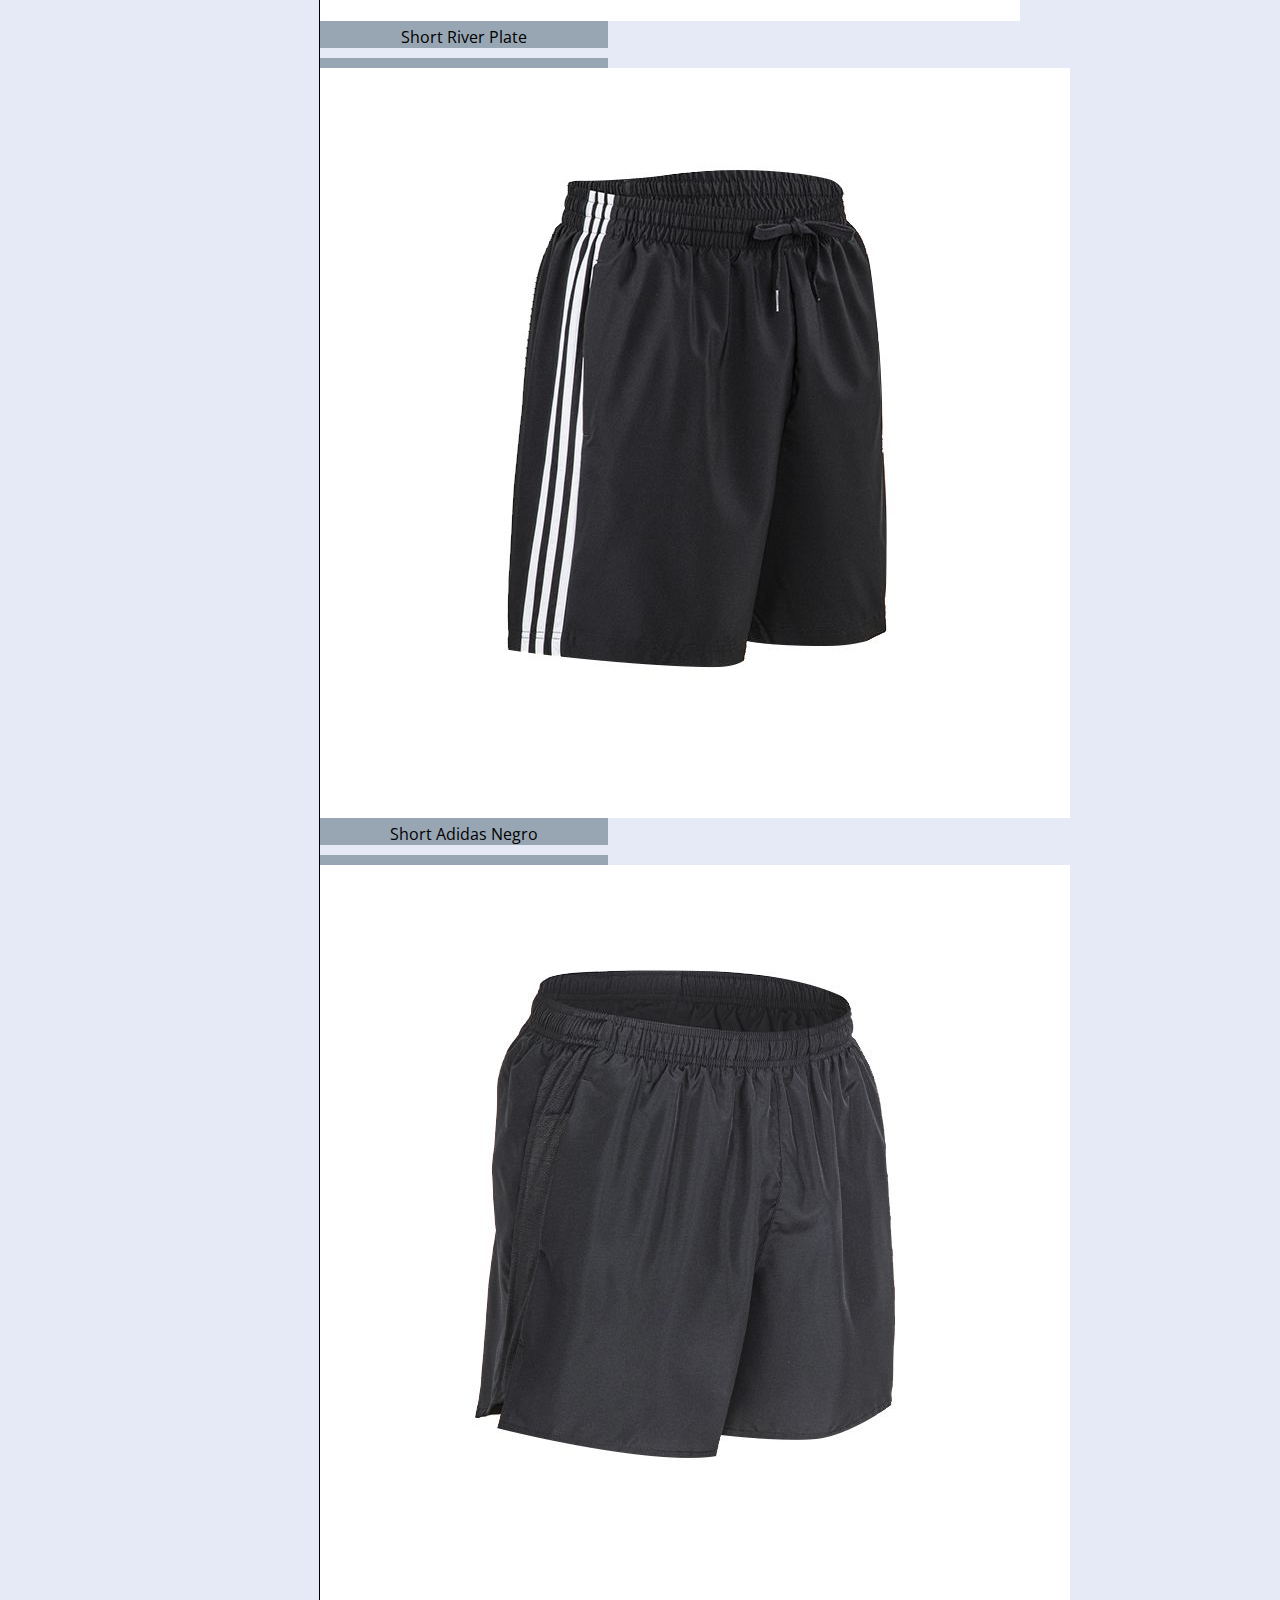
<file: pages/ropaDeHombre.html>
<!DOCTYPE html>
<html lang="en">

<head>
    <meta charset="UTF-8">
    <meta http-equiv="X-UA-Compatible" content="IE=edge">
    <meta name="viewport" content="width=device-width, initial-scale=1.0">
    <title>Don Quique</title>
    <link href="https://cdn.jsdelivr.net/npm/bootstrap@5.2.3/dist/css/bootstrap.min.css" rel="stylesheet"
        integrity="sha384-rbsA2VBKQhggwzxH7pPCaAqO46MgnOM80zW1RWuH61DGLwZJEdK2Kadq2F9CUG65" crossorigin="anonymous">
    <script src="https://cdn.jsdelivr.net/npm/bootstrap@5.2.3/dist/js/bootstrap.bundle.min.js"
        integrity="sha384-kenU1KFdBIe4zVF0s0G1M5b4hcpxyD9F7jL+jjXkk+Q2h455rYXK/7HAuoJl+0I4"
        crossorigin="anonymous"></script>
    <link rel="stylesheet" href="../css/style.css">
    <script src="../js/filtrojs.js"></script>
</head>

<body>
    <header>
        <p> Ahora 6 y 12 cuotas sin interes en compras mayores a $20.000</p>
    </header>
    <nav class="navbar navbar-expand-lg">
        <div class="container-fluid">
            <a class="navbar-brand" href="../index.html">
                <h1>DON QUIQUE</h1>
            </a>
            <button class="navbar-toggler" type="button" data-bs-toggle="collapse" data-bs-target="#navbarNavAltMarkup"
                aria-controls="navbarNavAltMarkup" aria-expanded="false" aria-label="Toggle navigation">
                <span class="navbar-toggler-icon"></span>
            </button>
            <div class="collapse navbar-collapse" id="navbarNavAltMarkup">
                <div class="navbar-nav">
                    <a class="nav-link active" aria-current="page" href="ropaDeHombre.html">Ropa de Hombre</a>
                    <a class=" nav-link active" href="ropaDeMujer.html">Ropa de Mujer</a>
                    <a class="nav-link active" href="carroDeCompra.html">Carrito de Compra</a>
                    <a class="nav-link active" href="contacto.html">Contacto</a>
                </div>
            </div>
        </div>
    </nav>
    <!--Nombre de la pagina y lista de navegacion-->

    <!--section en la cual se encuentra la ropa que ofrece la pagina con su precio y descripcion y tambien un bloque de categorias de ropa-->
    <h2 class="h2-titulo-Texto">ROPA HOMBRE</h2>

    <main class="container-ropaHombre-grid">
        <aside class="asideHombre">
            <div>
                <h3>FILTROS ROPA</h3>
                <button class="boton-filtro" id="boton-filtro">Filtros Ropa</button>
            </div>
            <div class="div-navegadorRopa">
                <ul class="navegador">
                    <li><a href="#accesorios">Accesorios</a></li>
                    <li><a href="#pantalones">Pantalones</a></li>
                    <li><a href="#remeras">Remeras</a></li>
                    <li><a href="#short">Shorts</a></li>

                </ul>
            </div>
        </aside>

        <div class="stickytop">
            <div>
                <a href="#boton-filtro"><img src="../img/flechaTop.png" alt="Flecha para subir al superior"
                        class="imgFlechaTop"></a>
            </div>
        </div>
        <section class="container sectionHombre">
            <div class="row d-flex justify-content-center gap-2">

                <h3 id="accesorios" class=" col-xs-12 col-lg-12"> ACCESORIOS</h3>

                <article class="card col-xs-12" style="width: 18rem;">
                    <img src="../img/organizadoradidas.jpg" alt="Bolso organizador Adidas" class="card-img-top">
                    <div class="card-body">
                        <p class="card-text">Bolso Adidas</p>
                    </div>
                </article>

                <article class="card col-xs-12" style="width: 18rem;">
                    <img src="../img/bolsopuma.jpg" alt="Bolso Puma" class="card-img-top">
                    <div class="card-body">
                        <p class="card-text">Bolso Puma</p>
                    </div>
                </article>

                <article class="card col-xs-12" style="width: 18rem;">
                    <img src="../img/bolsoumbro.jpg" alt="Bolso Umbro" class="card-img-top">
                    <div class="card-body">
                        <p class="card-text">Bolso umbro</p>
                    </div>
                </article>

                <article class="card col-xs-12" style="width: 18rem;">
                    <img src="../img/mochilajansport.jpg" alt="Mochila Jansport" class="card-img-top">
                    <div class="card-body">
                        <p class="card-text">Mochila Jansport</p>
                    </div>
                </article>

                <article class="card col-xs-12" style="width: 18rem;">
                    <img src="../img/mochilatopper.jpg" alt="Mochila Topper" class="card-img-top">
                    <div class="card-body">
                        <p class="card-text">Mochila Topper</p>
                    </div>
                </article>

            </div>

            <div class="row d-flex justify-content-center gap-2">

                <h3 id="pantalones" class=" col-xs-12 col-lg-12"> Pantalones</h3>

                <article class="card col-xs-12" style="width: 18rem;">
                    <img src="../img/pantalonfilagris.jpg" alt="Pantalon Fila gris" class="card-img-top">
                    <div class="card-body">
                        <p class="card-text">Pantalon Fila Gris</p>
                    </div>
                </article>

                <article class="card col-xs-12" style="width: 18rem;">
                    <img src="../img/pantalonfilanegro.jpg" alt="Pantalon Fila negro" class="card-img-top">
                    <div class="card-body">
                        <p class="card-text">Pantalon Fila Negro</p>
                    </div>
                </article>

                <article class="card col-xs-12" style="width: 18rem;">
                    <img src="../img/pantalonflash.jpg" alt="Pantalon Flash rugby" class="card-img-top">
                    <div class="card-body">
                        <p class="card-text">Pantalon Flash</p>
                    </div>
                </article>

            </div>

            <div class="row d-flex justify-content-center gap-2">

                <h3 id="remeras" class="col-xs-12 col-lg-12"> Remeras</h3>

                <article class="card col-xs-12" style="width: 18rem;">
                    <img src="../img/musculosaboca.jpg" alt="Musculosa Boca Juniors" class="card-img-top">
                    <div class="card-body">
                        <p class="card-text">Musculosa Boca Juniors</p>
                    </div>
                </article>

                <article class="card col-xs-12" style="width: 18rem;">
                    <img src="../img/musculosariver.jpg" alt="Musculosa River Plate" class="card-img-top">
                    <div class="card-body">
                        <p class="card-text">Musculosa River Plate</p>
                    </div>
                </article>

                <article class="card col-xs-12" style="width: 18rem;">
                    <img src="../img/remeraadidasazul.jpg" alt="Remera Adidas azul" class="card-img-top">
                    <div class="card-body">
                        <p class="card-text">Remera Adidas Azul</p>
                    </div>
                </article>

                <article class="card col-xs-12" style="width: 18rem;">
                    <img src="../img/remeraadidasblanca.jpg" alt="Remera Adidas blanca" class="card-img-top">
                    <div class="card-body">
                        <p class="card-text">Remera Adidas Blanca</p>
                    </div>
                </article>

                <article class="card col-xs-12" style="width: 18rem;">
                    <img src="../img/remerafilablanca.jpg" alt="Remera Fila blanca" class="card-img-top">
                    <div class="card-body">
                        <p class="card-text">Remera Fila Blanca</p>
                    </div>
                </article>

                <article class="card col-xs-12" style="width: 18rem;">
                    <img src="../img/remerapumafluo.jpg" alt="Remera Puma fluo" class="card-img-top">
                    <div class="card-body">
                        <p class="card-text">Remera Puma Fluo</p>
                    </div>
                </article>

                <article class="card col-xs-12" style="width: 18rem;">
                    <img src="../img/remerareebokblanca.jpg" alt="Remera Reebok blanca" class="card-img-top">
                    <div class="card-body">
                        <p class="card-text">Remera Rebook Blanca</p>
                    </div>
                </article>

                <article class="card col-xs-12" style="width: 18rem;">
                    <img src="../img/remerareeboknegra.jpg" alt="Remera Reebok negra" class="card-img-top">
                    <div class="card-body">
                        <p class="card-text">Remera Rebook Negra</p>
                    </div>
                </article>

            </div>

            <div class="row d-flex justify-content-center gap-2">

                <h3 id="short" class=" col-xs-12 col-lg-12"> Shorts</h3>

                <article class="card col-xs-12" style="width: 18rem;">
                    <img src="../img/shortadidasboca.jpg" alt="Short Boca Juniors Adidas" class="card-img-top">
                    <div class="card-body">
                        <p class="card-text">Short Boca Juniors</p>
                    </div>
                </article>

                <article class="card col-xs-12" style="width: 18rem;">
                    <img src="../img/shortadidasriver.jpg" alt="Short River Plate Adidas" class="card-img-top">
                    <div class="card-body">
                        <p class="card-text">Short River Plate</p>
                    </div>
                </article>

                <article class="card col-xs-12" style="width: 18rem;">
                    <img src="../img/shortadidas.jpg" alt="Short Adidas negro" class="card-img-top">
                    <div class="card-body">
                        <p class="card-text">Short Adidas Negro</p>
                    </div>
                </article>

                <article class="card col-xs-12" style="width: 18rem;">
                    <img src="../img/shortnike.jpg" alt="Short Nike gris" class="card-img-top">
                    <div class="card-body">
                        <p class="card-text">Short Nike Gris</p>
                    </div>
                </article>

                <article class="card col-xs-12" style="width: 18rem;">
                    <img src="../img/shortnikepumas.jpg" alt="Short Nike Los Pumas" class="card-img-top">
                    <div class="card-body">
                        <p class="card-text">Short Nike Los Pumas</p>
                    </div>
                </article>

                <article class="card col-xs-12" style="width: 18rem;">
                    <img src="../img/shortpuma.jpg" alt="Short Puma azul" class="card-img-top">
                    <div class="card-body">
                        <p class="card-text">Short Puma Azul</p>
                    </div>
                </article>

                <article class="card col-xs-12" style="width: 18rem;">
                    <img src="../img/shortrebook.jpg" alt="Short Reebok gris" class="card-img-top">
                    <div class="card-body">
                        <p class="card-text">Short Rebook Gris</p>
                    </div>
                </article>

                <article class="card col-xs-12" style="width: 18rem;">
                    <img src="../img/shorttopper.jpg" alt="Short Topper gris" class="card-img-top">
                    <div class="card-body">
                        <p class="card-text">Short Topper Gris</p>
                    </div>
                </article>
            </div>


            </div>
        </section>
    </main>
    <!--section en la cual se encuentra la ropa que ofrece la pagina con su precio y descripcion y tambien un bloque de categorias de ropa-->

    <!--pie de pagina-->
    <footer>
        <div class="container">
            <div class="row">
                <div class="col-12 d-flex justify-content-center">
                    <a href="https://web.whatsapp.com/" target="_blank"><img class="col-4 imagenFooter"
                            src="../img/whatsapp-logo.png" alt="Logo de whatsapp"></a>
                    <a href="https://facebook.com/" target="_blank"><img class="col-4 imagenFooter"
                            src="../img/logofacebook.png" alt="Logo de facebook"></a>
                    <a href="https://instagram.com/" target="_blank"><img class="col-4 imagenFooter"
                            src="../img/logoinstagram.png" alt="Logo de instagram"></a>
                </div>
            </div>
            <div class="row">
                <p class="col-12 text-center">© Copyright, Todos los derechos reservados</p>
            </div>
        </div>
    </footer>
    <!--pie de pagina-->
</body>

</html>
</file>
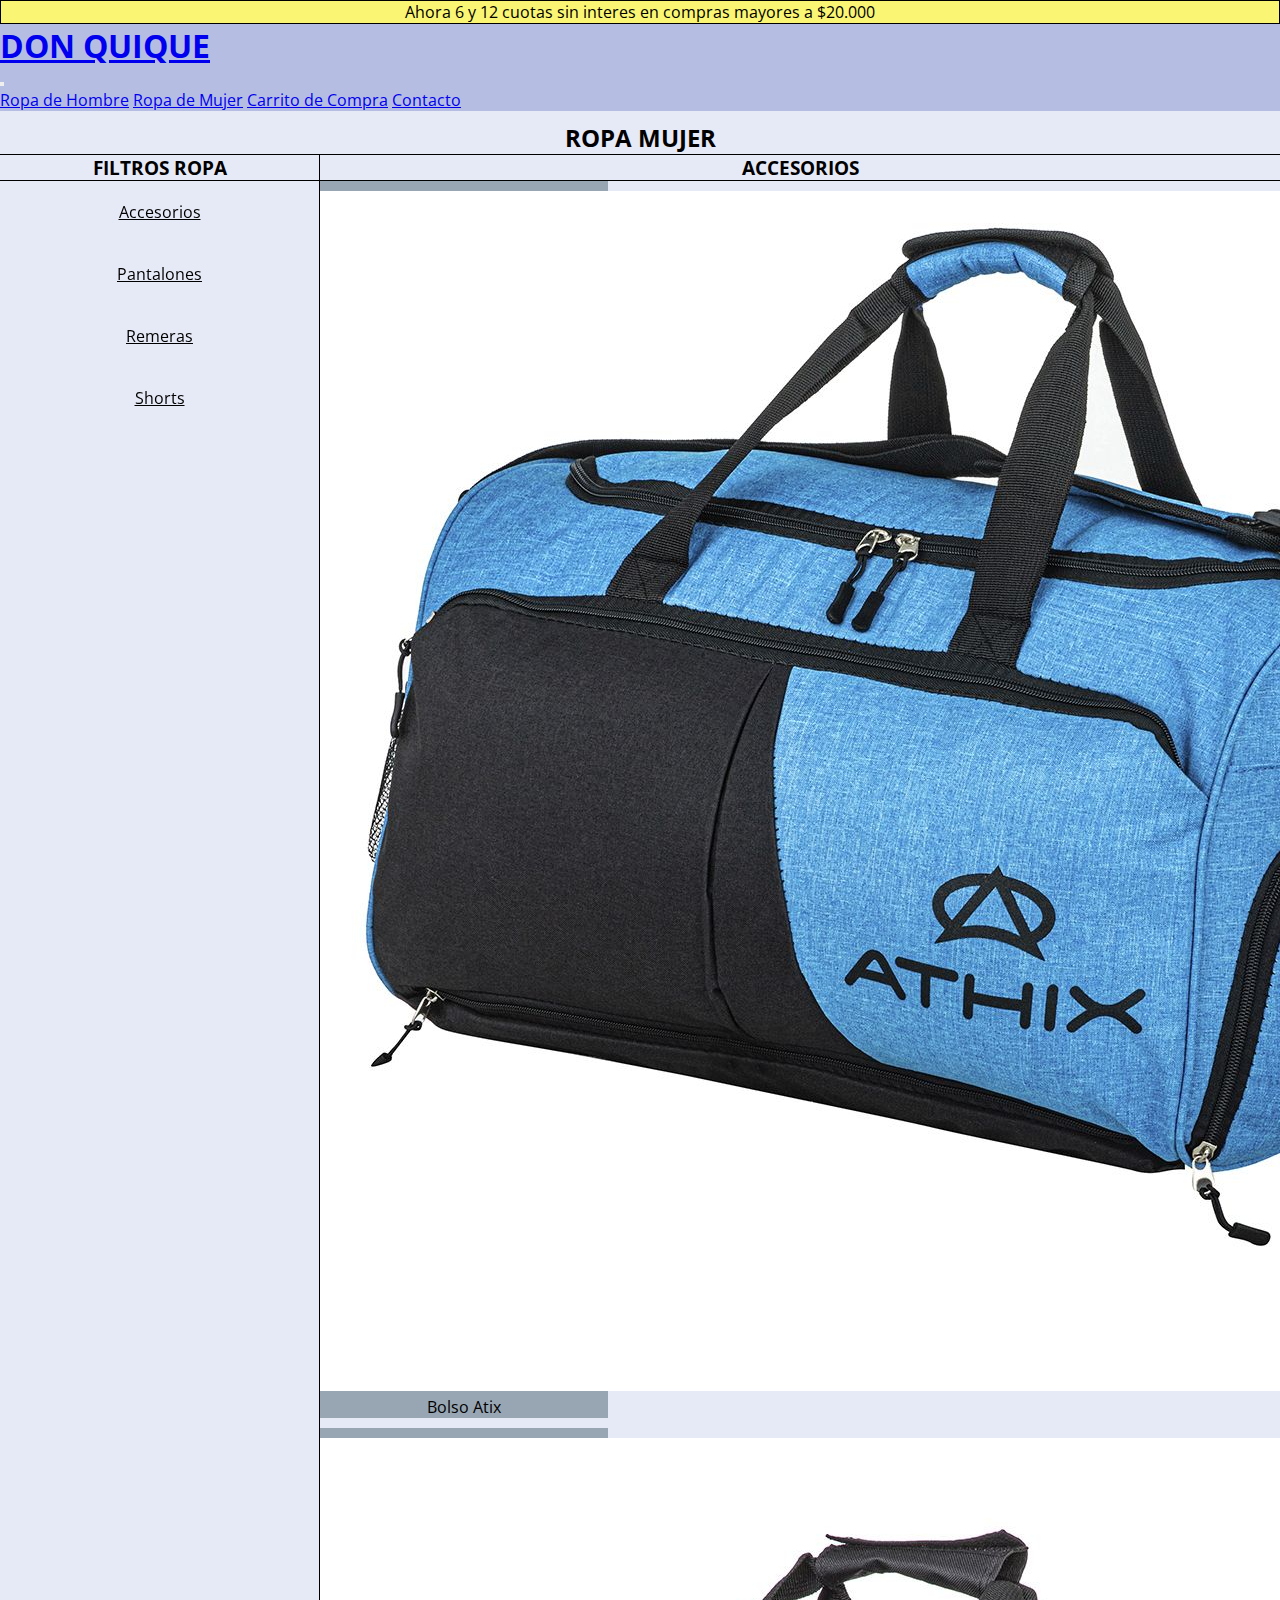
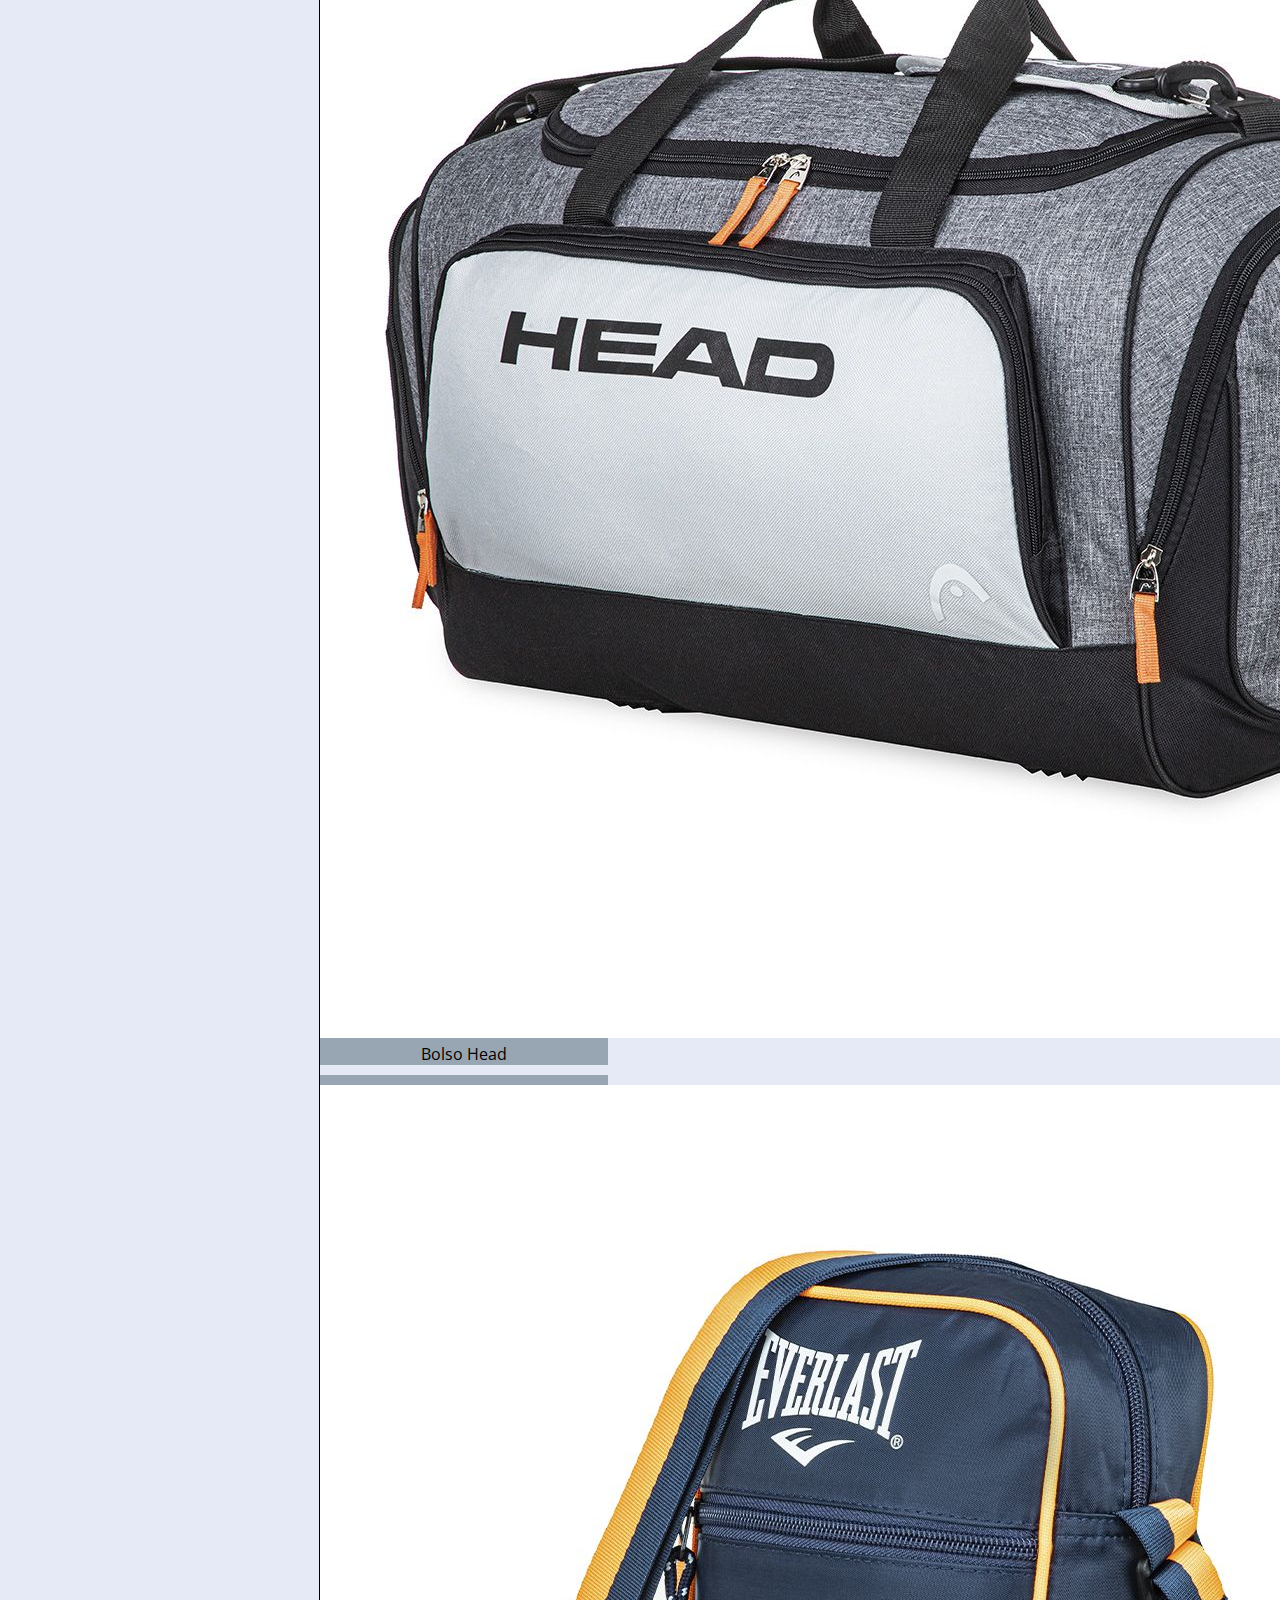
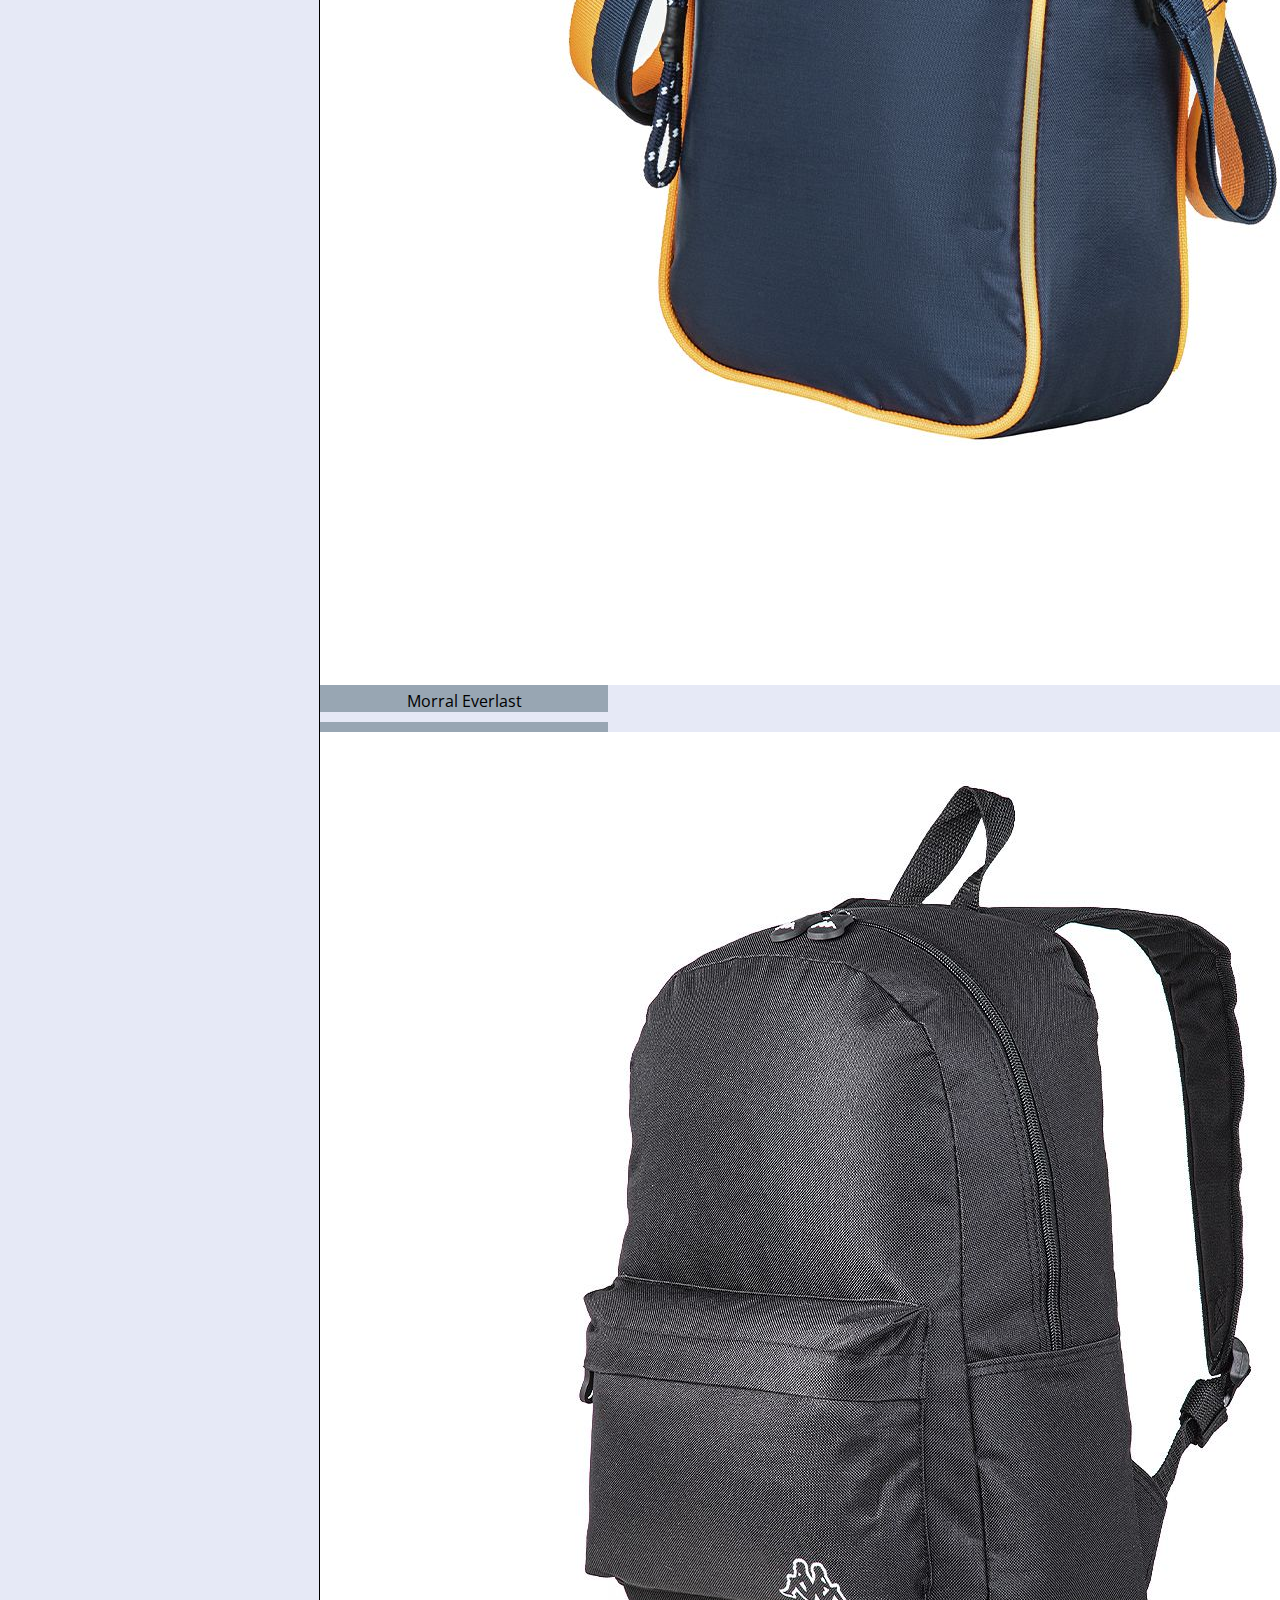
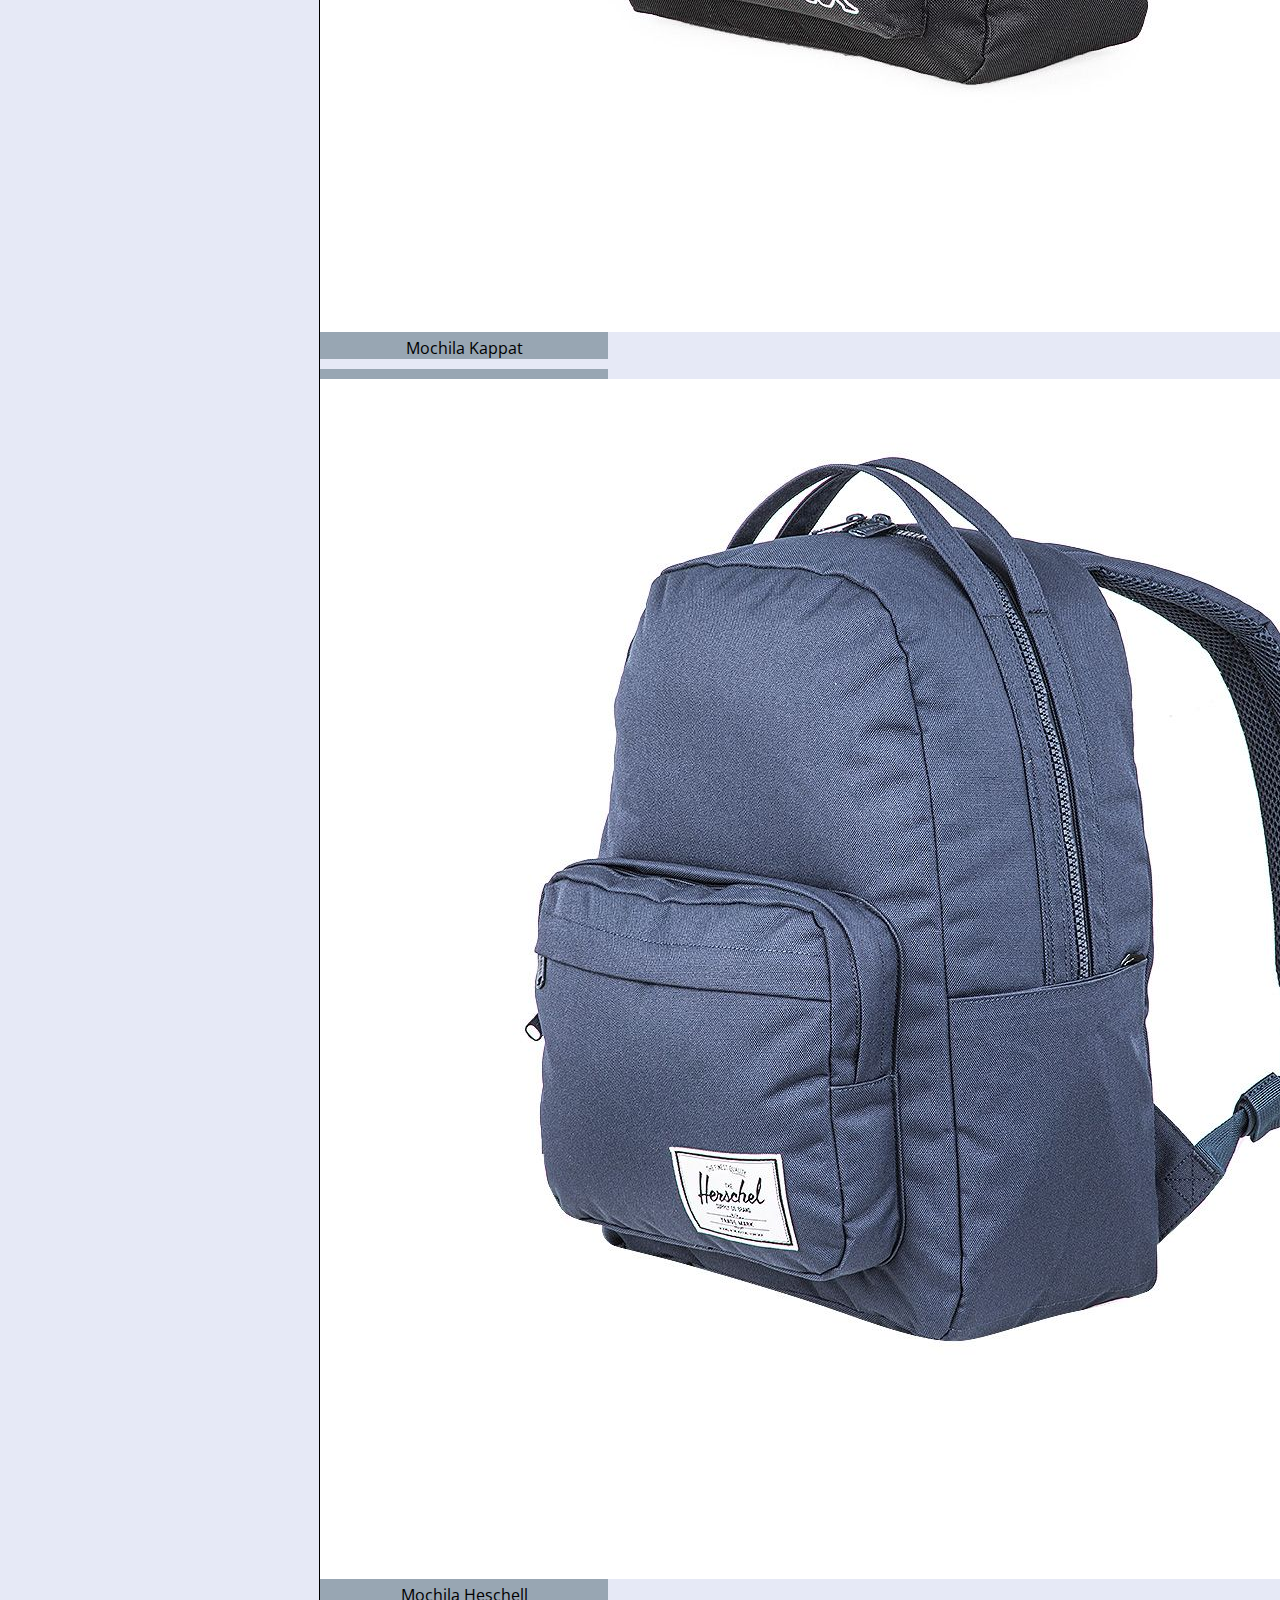
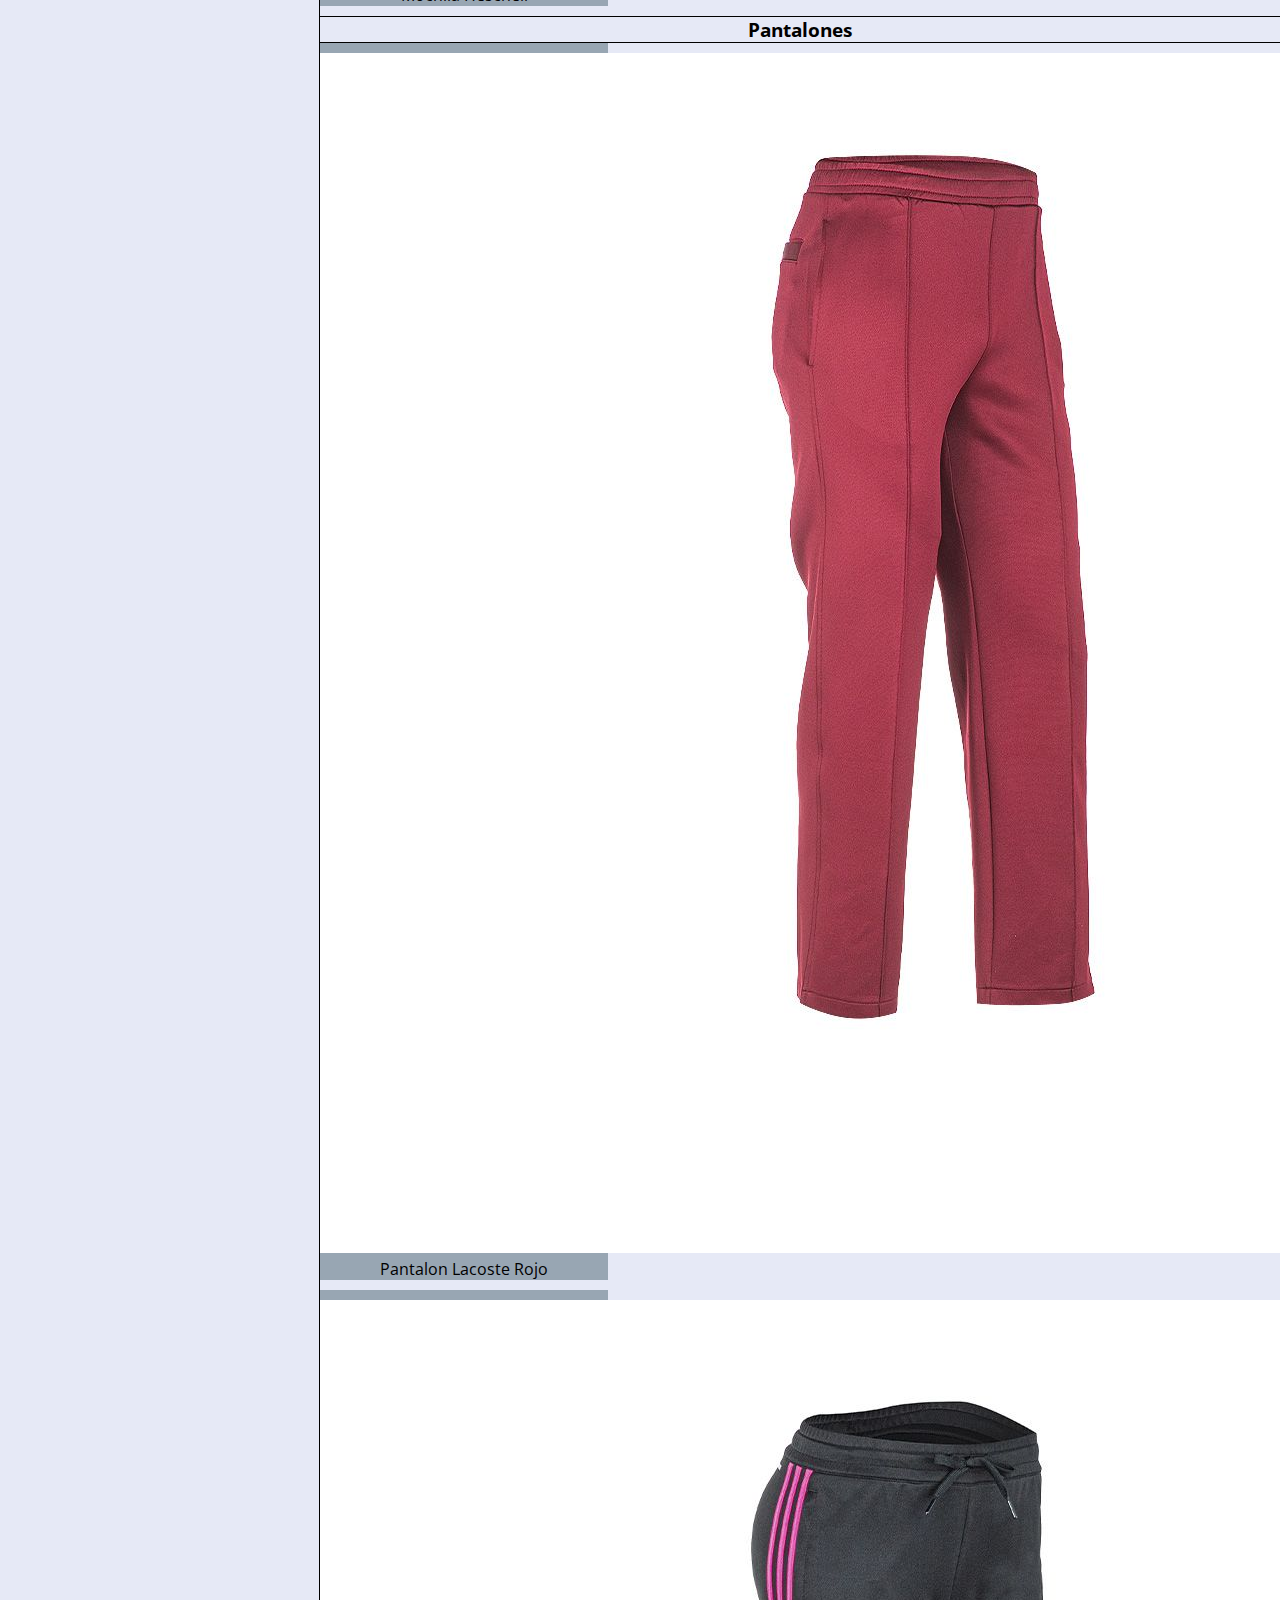
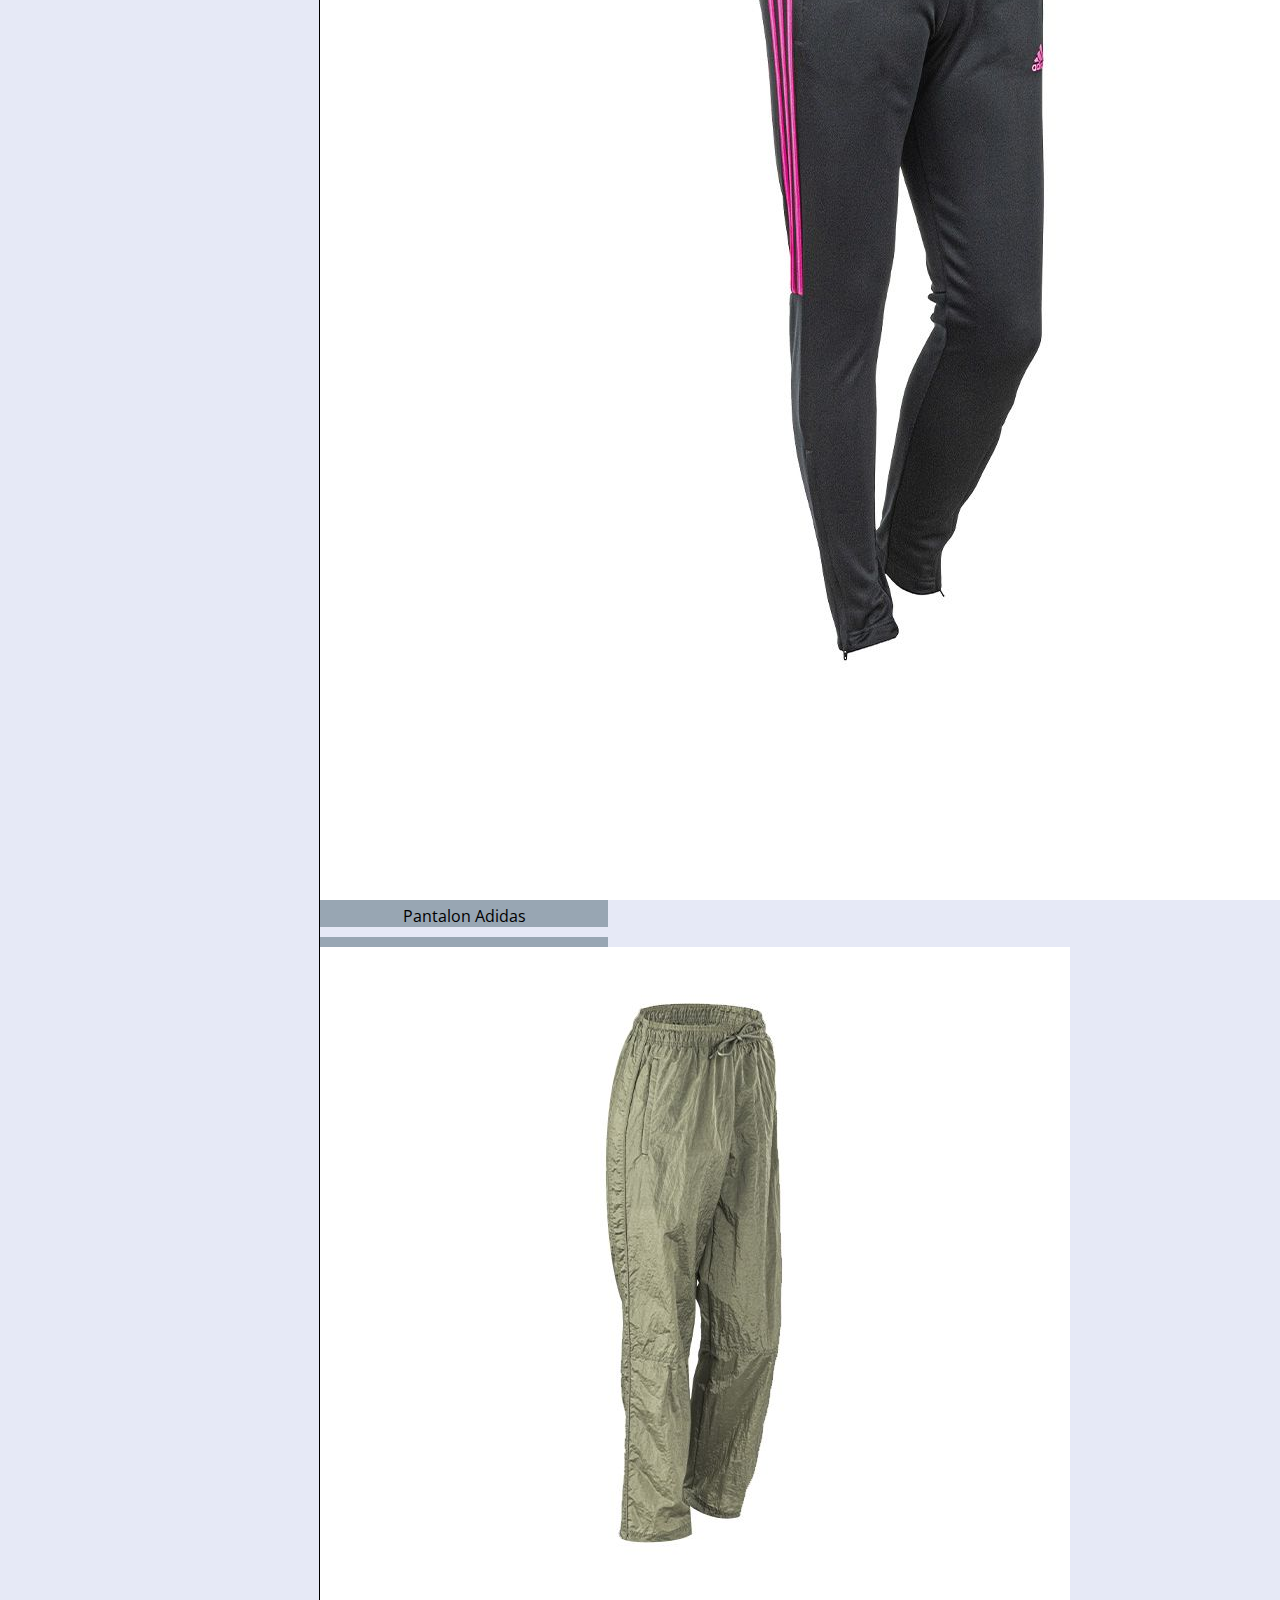
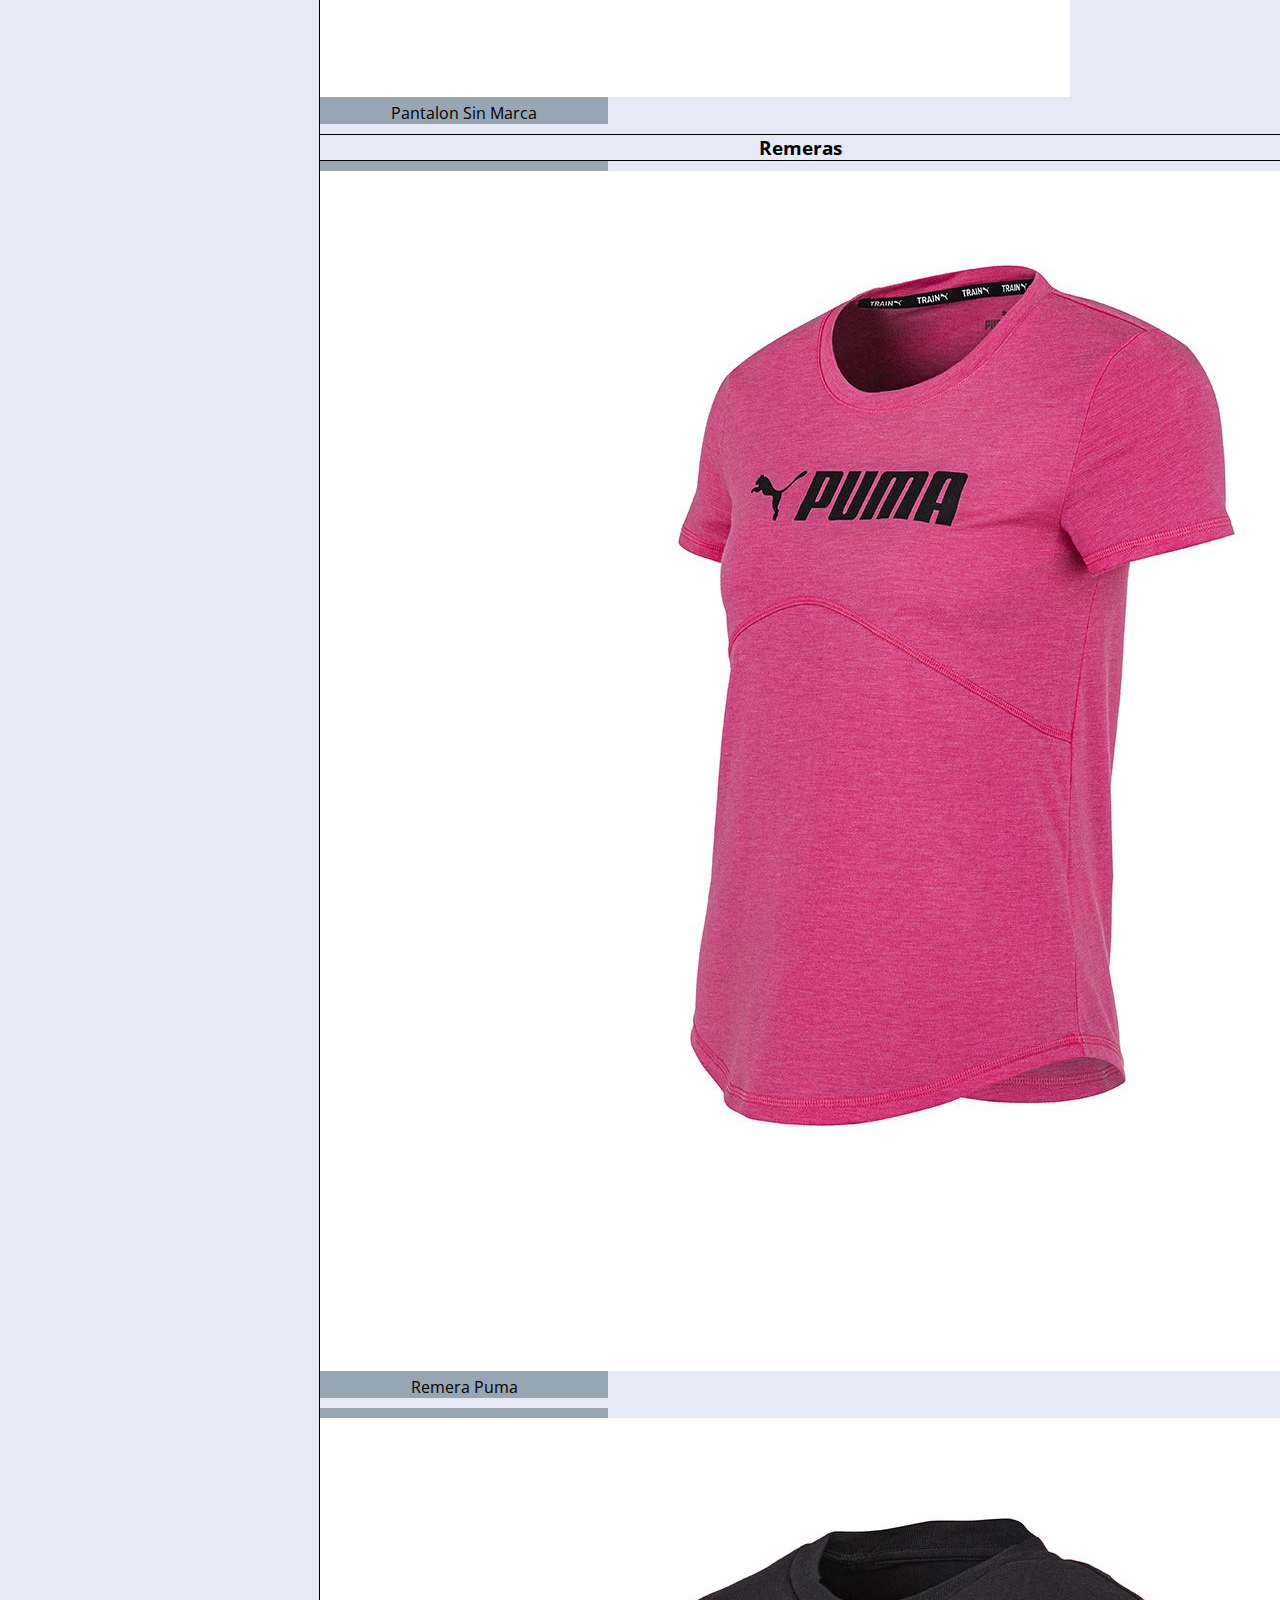
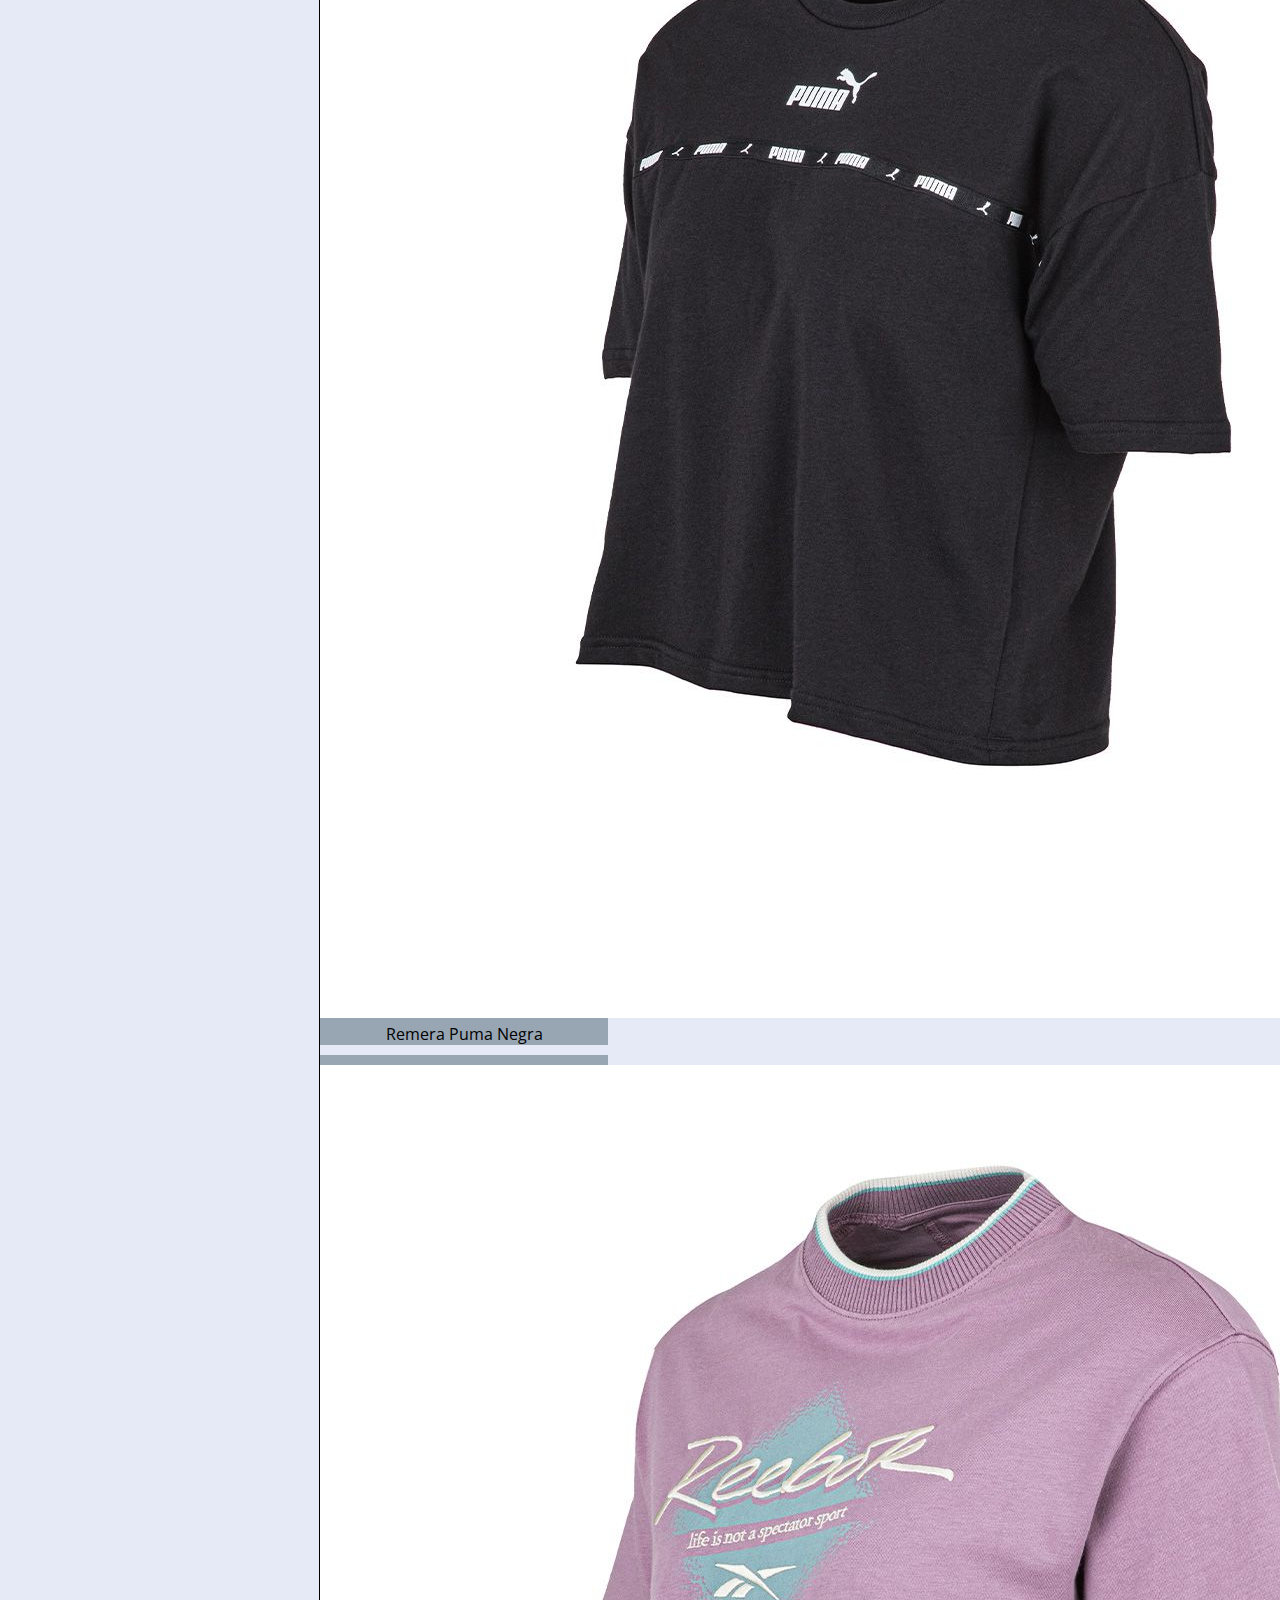
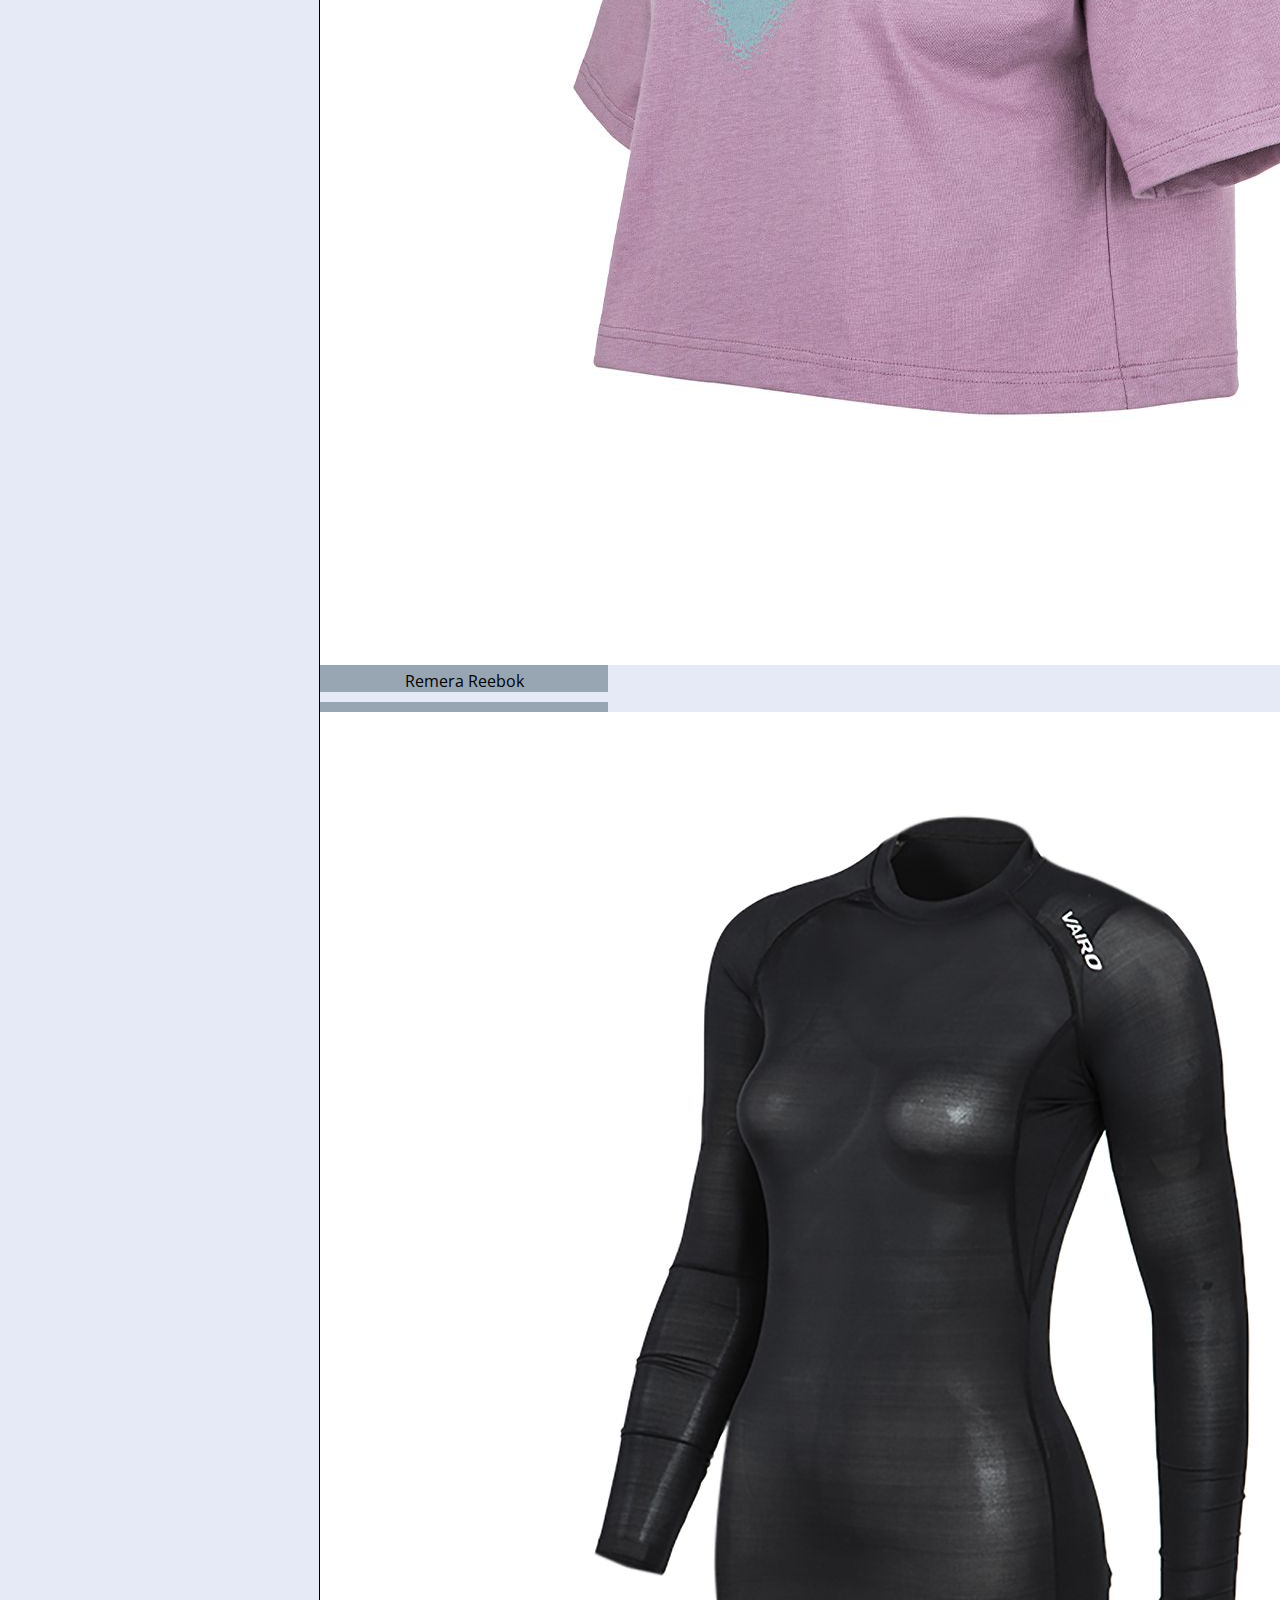
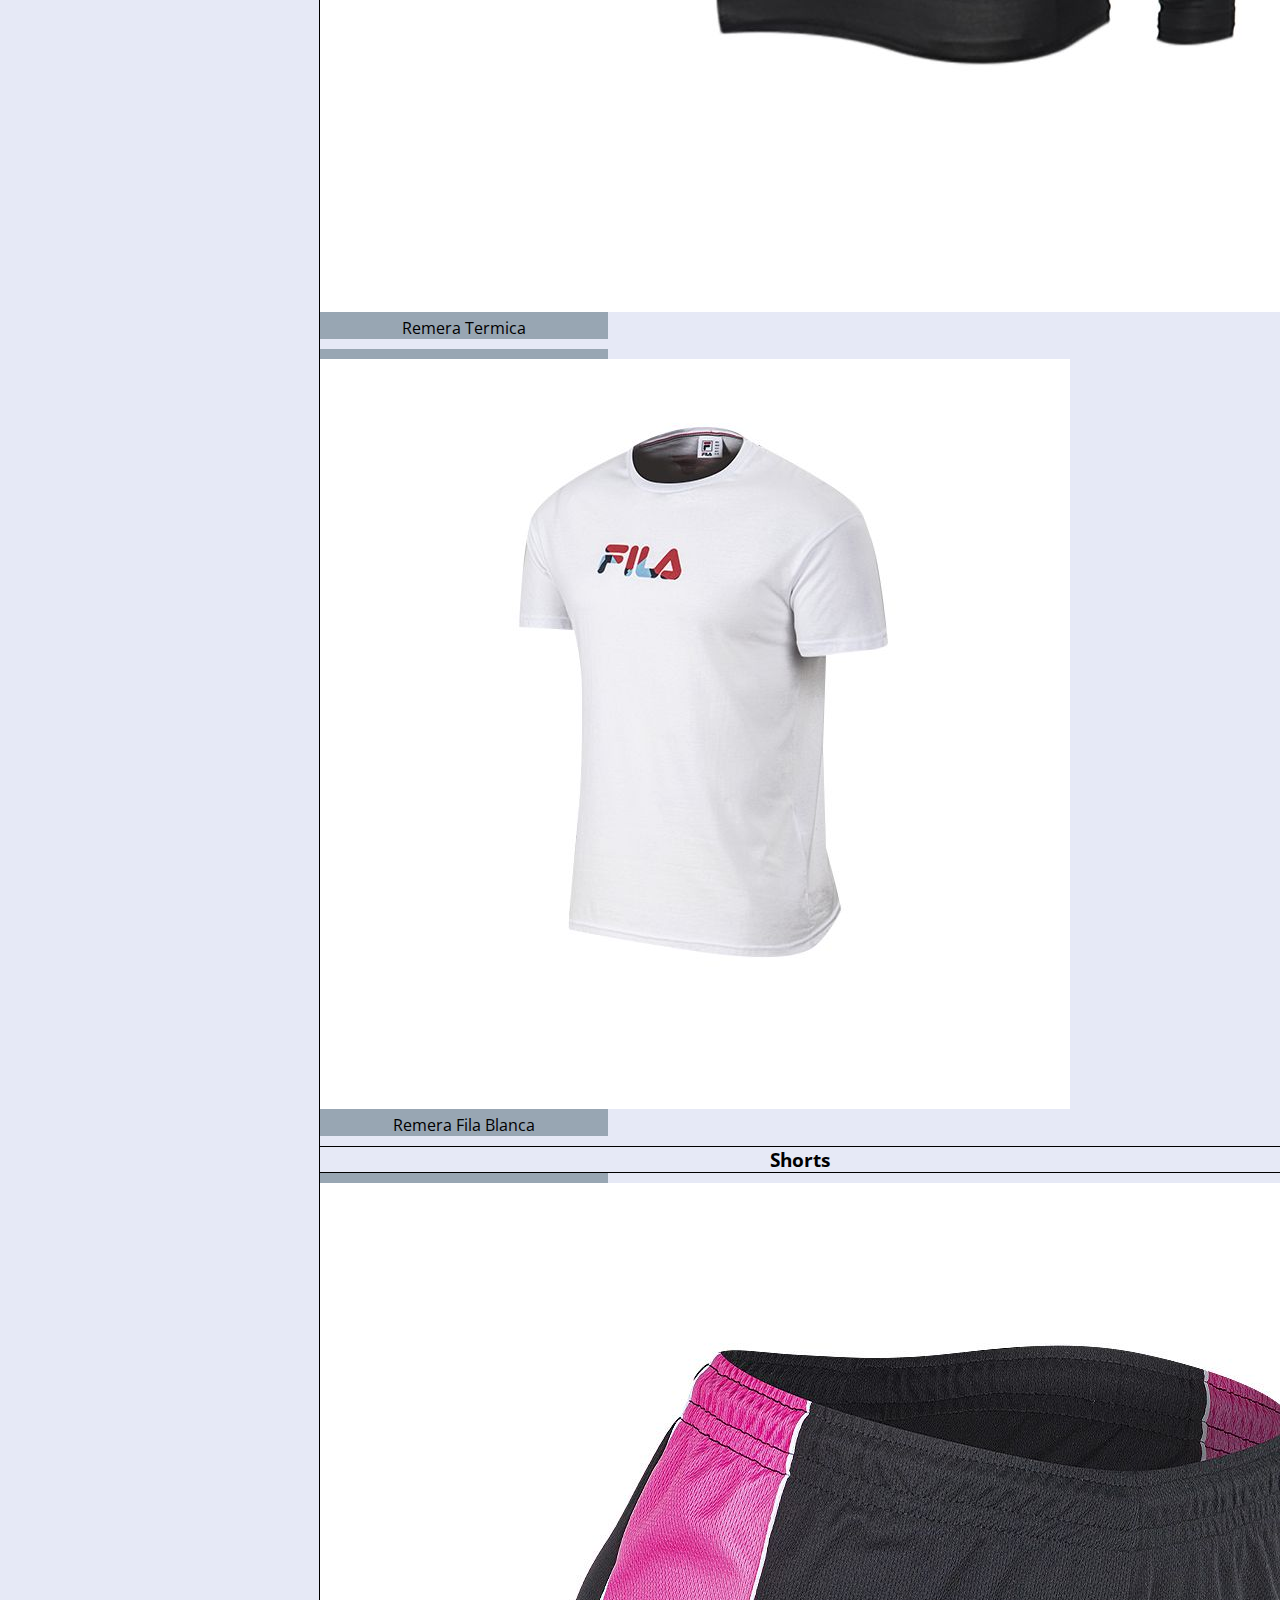
<file: pages/ropaDeMujer.html>
<!DOCTYPE html>
<html lang="en">

<head>
    <meta charset="UTF-8">
    <meta http-equiv="X-UA-Compatible" content="IE=edge">
    <meta name="viewport" content="width=device-width, initial-scale=1.0">
    <title>Don Quique</title>
    <link href="https://cdn.jsdelivr.net/npm/bootstrap@5.2.3/dist/css/bootstrap.min.css" rel="stylesheet"
        integrity="sha384-rbsA2VBKQhggwzxH7pPCaAqO46MgnOM80zW1RWuH61DGLwZJEdK2Kadq2F9CUG65" crossorigin="anonymous">
    <script src="https://cdn.jsdelivr.net/npm/bootstrap@5.2.3/dist/js/bootstrap.bundle.min.js"
        integrity="sha384-kenU1KFdBIe4zVF0s0G1M5b4hcpxyD9F7jL+jjXkk+Q2h455rYXK/7HAuoJl+0I4"
        crossorigin="anonymous"></script>
    <link rel="stylesheet" href="../css/style.css">
    <script src="../js/filtrojs.js"></script>
</head>

<body>
    <header>
        <p> Ahora 6 y 12 cuotas sin interes en compras mayores a $20.000</p>
    </header>
    <nav class="navbar navbar-expand-lg">
        <div class="container-fluid">
            <a class="navbar-brand" href="../index.html">
                <h1>DON QUIQUE</h1>
            </a>
            <button class="navbar-toggler" type="button" data-bs-toggle="collapse" data-bs-target="#navbarNavAltMarkup"
                aria-controls="navbarNavAltMarkup" aria-expanded="false" aria-label="Toggle navigation">
                <span class="navbar-toggler-icon"></span>
            </button>
            <div class="collapse navbar-collapse" id="navbarNavAltMarkup">
                <div class="navbar-nav">
                    <a class="nav-link active" aria-current="page" href="ropaDeHombre.html">Ropa de Hombre</a>
                    <a class=" nav-link active" href="ropaDeMujer.html">Ropa de Mujer</a>
                    <a class="nav-link active" href="carroDeCompra.html">Carrito de Compra</a>
                    <a class="nav-link active" href="contacto.html">Contacto</a>
                </div>
            </div>
        </div>
    </nav>
    <!--Nombre de la pagina y lista de navegacion-->

    <!--section en la cual se encuentra la ropa que ofrece la pagina con su precio y descripcion y tambien un bloque de categorias de ropa-->
    <h2 class="h2-titulo-Texto">ROPA MUJER</h2>

    <main class="container-ropaHombre-grid">
        <aside class="asideHombre">
            <div>
                <h3>FILTROS ROPA</h3>
                <button class="boton-filtro" id="boton-filtro">Filtros Ropa</button>
            </div>
            <div class="div-navegadorRopa">
                <ul class="navegador">
                    <li><a href="#accesorios">Accesorios</a></li>
                    <li><a href="#pantalones">Pantalones</a></li>
                    <li><a href="#remeras">Remeras</a></li>
                    <li><a href="#short">Shorts</a></li>

                </ul>
            </div>
        </aside>

        <div class="stickytop">
            <div>
                <a href="#boton-filtro"><img src="../img/flechaTop.png" alt="Flecha para subir al superior"
                        class="imgFlechaTop"></a>
            </div>
        </div>
        <section class="container sectionHombre">
            <div class="row d-flex justify-content-center gap-2">

                <h3 id="accesorios" class=" col-xs-12 col-lg-12"> ACCESORIOS</h3>

                <article class="card col-xs-12" style="width: 18rem;">
                    <img src="../img/bolso-atix.jpg" alt="Bolso ATIX" class="card-img-top">
                    <div class="card-body">
                        <p class="card-text">Bolso Atix</p>
                    </div>
                </article>

                <article class="card col-xs-12" style="width: 18rem;">
                    <img src="../img/bolso-head.jpg" alt="Bolso head" class="card-img-top">
                    <div class="card-body">
                        <p class="card-text">Bolso Head</p>
                    </div>
                </article>

                <article class="card col-xs-12" style="width: 18rem;">
                    <img src="../img/morral-everlast.jpg" alt="Morral Everlast" class="card-img-top">
                    <div class="card-body">
                        <p class="card-text">Morral Everlast</p>
                    </div>
                </article>

                <article class="card col-xs-12" style="width: 18rem;">
                    <img src="../img/mochila-kappa.jpg" alt="Mochila Kappa" class="card-img-top">
                    <div class="card-body">
                        <p class="card-text">Mochila Kappat</p>
                    </div>
                </article>

                <article class="card col-xs-12" style="width: 18rem;">
                    <img src="../img/mochila-herscheljpg.jpg" alt="Mochila Hescell" class="card-img-top">
                    <div class="card-body">
                        <p class="card-text">Mochila Heschell</p>
                    </div>
                </article>

            </div>

            <div class="row d-flex justify-content-center gap-2">

                <h3 id="pantalones" class=" col-xs-12 col-lg-12"> Pantalones</h3>

                <article class="card col-xs-12" style="width: 18rem;">
                    <img src="../img/pantalon-lacoste-bordo-40002h761523z7f-1.jpg" alt="Pantalon Lacoste"
                        class="card-img-top">
                    <div class="card-body">
                        <p class="card-text">Pantalon Lacoste Rojo</p>
                    </div>
                </article>

                <article class="card col-xs-12" style="width: 18rem;">
                    <img src="../img/pantalon-mujer-adidas.jpg" alt="Pantalon Adidas mujer" class="card-img-top">
                    <div class="card-body">
                        <p class="card-text">Pantalon Adidas</p>
                    </div>
                </article>

                <article class="card col-xs-12" style="width: 18rem;">
                    <img src="../img/pantalon-women.jpg" alt="Pantalon mujer" class="card-img-top">
                    <div class="card-body">
                        <p class="card-text">Pantalon Sin Marca</p>
                    </div>
                </article>

            </div>

            <div class="row d-flex justify-content-center gap-2">

                <h3 id="remeras" class=" col-xs-12 col-lg-12"> Remeras</h3>

                <article class="card col-xs-12" style="width: 18rem;">
                    <img src="../img/remera-puma-mujer.jpg" alt="Remera Puma mujer" class="card-img-top">
                    <div class="card-body">
                        <p class="card-text">Remera Puma</p>
                    </div>
                </article>

                <article class="card col-xs-12" style="width: 18rem;">
                    <img src="../img/remera-puma-negra-mujer-2.jpg" alt="Remera Puma mujer negra" class="card-img-top">
                    <div class="card-body">
                        <p class="card-text">Remera Puma Negra</p>
                    </div>
                </article>

                <article class="card col-xs-12" style="width: 18rem;">
                    <img src="../img/remera-rebook-mujer.jpg" alt="Remera Reebok mujer" class="card-img-top">
                    <div class="card-body">
                        <p class="card-text">Remera Reebok</p>
                    </div>
                </article>

                <article class="card col-xs-12" style="width: 18rem;">
                    <img src="../img/remera-termica-mujer.jpg" alt="Remera termica mujer" class="card-img-top">
                    <div class="card-body">
                        <p class="card-text">Remera Termica</p>
                    </div>
                </article>

                <article class="card col-xs-12" style="width: 18rem;">
                    <img src="../img/remerafilablanca.jpg" alt="Remera Fila blanca" class="card-img-top">
                    <div class="card-body">
                        <p class="card-text">Remera Fila Blanca</p>
                    </div>
                </article>



            </div>

            <div class="row d-flex justify-content-center gap-2">

                <h3 id="short" class=" col-xs-12 col-lg-12"> Shorts</h3>

                <article class="card col-xs-12" style="width: 18rem;">
                    <img src="../img/short-futbol-mujer.jpg" alt="Short Futbol mujer" class="card-img-top">
                    <div class="card-body">
                        <p class="card-text">Short Futbol</p>
                    </div>
                </article>

                <article class="card col-xs-12" style="width: 18rem;">
                    <img src="../img/short-nike-mujer.jpg" alt="Short Nike mujer" class="card-img-top">
                    <div class="card-body">
                        <p class="card-text">Short Nike</p>
                    </div>
                </article>

                <article class="card col-xs-12" style="width: 18rem;">
                    <img src="../img/short-running-mujer.jpg" alt="Short Running mujer" class="card-img-top">
                    <div class="card-body">
                        <p class="card-text">Short Running</p>
                    </div>
                </article>

                <article class="card col-xs-12" style="width: 18rem;">
                    <img src="../img/short-under-armor.jpg" alt="Short under armor" class="card-img-top">
                    <div class="card-body">
                        <p class="card-text">Short Under Armor</p>
                    </div>
                </article>

                <article class="card col-xs-12" style="width: 18rem;">
                    <img src="../img/calza-entrenamiento-mujer.jpg" alt="Calza mujer" class="card-img-top">
                    <div class="card-body">
                        <p class="card-text">Calza Mujer</p>
                    </div>
                </article>

            </div>


            </div>
        </section>
    </main>
    <!--section en la cual se encuentra la ropa que ofrece la pagina con su precio y descripcion y tambien un bloque de categorias de ropa-->

    <!--pie de pagina-->
    <footer>
        <div class="container">
            <div class="row">
                <div class="col-12 d-flex justify-content-center">
                    <a href="https://web.whatsapp.com/" target="_blank"><img class="col-4 imagenFooter"
                            src="../img/whatsapp-logo.png" alt="Logo de whatsapp"></a>
                    <a href="https://facebook.com/" target="_blank"><img class="col-4 imagenFooter"
                            src="../img/logofacebook.png" alt="Logo de facebook"></a>
                    <a href="https://instagram.com/" target="_blank"><img class="col-4 imagenFooter"
                            src="../img/logoinstagram.png" alt="Logo de instagram"></a>
                </div>
            </div>
            <div class="row">
                <p class="col-12 text-center">© Copyright, Todos los derechos reservados</p>
            </div>
        </div>
    </footer>
    <!--pie de pagina-->
</body>

</html>
</file>
<file: css/style.css>
/* Seteos generales de la pagina*/
@font-face {
  font-family: "OpensSans";
  src: url("../fonts/OpenSans-VariableFont_wdth\,wght.ttf");
}
* {
  font-family: "OpensSans";
  padding: 0;
  margin: 0;
}
body {
  background-color: #e6e9f6;
}
.imagenFooter {
  height: 30px;
  width: 30px;
  margin: 20px;
}

footer {
  border-top: 1px black solid;
}
body nav {
  background-color: #b5bde3;
  margin-bottom: 10px;
}
body header p {
  text-align: center;
  background-color: #faf673;
  margin-bottom: 0px;
  border: solid 1px black;
}
/* Seteos generales de la pagina*/

/* estilos de la pagina principal*/

.grid-container-main-index {
  display: grid;
  grid-template-columns: 1fr;
  grid-template-rows: 1fr;
  align-items: center;
  row-gap: 20px;
  grid-template-areas:
    "item1"
    "item2"
    "item3";
}
.item1 {
  grid-area: item1;
  display: flex;
  justify-content: center;
}
.item2 {
  grid-area: item2;
  display: flex;
  justify-content: center;
}
.item3 {
  grid-area: item3;
  display: none;
}
.item4 {
  grid-area: item4;
  display: none;
}

.imagenHomeColum {
  height: 50%;
  width: 50%;
  border-radius: 10px;
  box-shadow: 0 0 20px gray;
}

/* estilos de la pagina principal*/

/*estilos pagina ropa de hombre y mujer*/

.h2-titulo-Texto {
  text-align: center;
}
body aside div ul li a {
  color: black;
}
body aside div button {
  margin-left: 5px;
  border-radius: 5px;
  text-decoration: underline 1px solid black;
  background-color: #ced3ec;
}

.navegador {
  display: none;
  list-style: none;
}

.navegador.show {
  display: flex;
  flex-direction: column;
  background-color: #b5bde3;
  border-radius: 15px;
  margin-right: 270px;
  margin-left: 15px;
}
body aside div h3 {
  display: none;
}
body section div h3 {
  text-align: center;
}
body section div article {
  margin-bottom: 10px;
  text-align: center;
}
.card,
.card-body {
  background-color: rgb(152, 166, 179);
}
.card-img-top {
  margin-top: 10px;
}
.imgFlechaTop {
  height: 40px;
  width: 40px;
}
.stickytop {
  position: fixed;
  bottom: 20px;
  right: 15px;
  z-index: 1;
}

/*estilos pagina ropa de hombre y mujer*/

/*  Estilos para carro de compras*/
.cajaMediosDePagoyEnvio {
  display: flex;
}
.imagenMediosDePagoyEnvio {
  height: 40px;
  width: 40px;
  padding: 5px;
}
/*  Estilos para carro de compras*/

/*Contacto*/
.formularioContacto {
  border: 1px solid black;
  padding: 10px;
  background-color: #a0e9c2;
}
.container-contacto-grid {
  display: grid;
  grid-template-columns: 1fr;
  grid-template-rows: 3fr;
  align-items: center;
  margin-left: 10px;
  margin-right: 10px;
  grid-template-areas:
    "cajaContactoTelefono"
    "cajaContactoForm"
    "cajaContactoPrivacidad";
}
.cajaContactoForm {
  grid-area: cajaContactoForm;
}
.cajaContactoPrivacidad {
  grid-area: cajaContactoPrivacidad;
}
.cajaContactoTelefono {
  grid-area: cajaContactoTelefono;
}
.logoWhatsapp {
  height: 20px;
  width: 20px;
}
.imgYtelefono {
  display: flex;
}
/*Contacto*/

@media only screen and (min-width: 600px) {
  /* estilos de la pagina principal*/
  .grid-container-main-index {
    display: grid;
    grid-template-columns: repeat(4, 1fr);
    grid-template-rows: repeat(4, 1fr);
    grid-template-areas:
      ". item4 item4 ."
      "item1 item1 item3 item3"
      "item1  item1  item3 item3"
      "item1  item1  item3 item3";
  }
  .imagenHomeColum {
    height: 90%;
    width: 90%;
    margin-bottom: 20px;
  }
  .item2 {
    display: none;
  }
  .item4 {
    display: flex;
    align-items: center;
    justify-content: center;
  }
  main div h2 {
    text-decoration: underline 2px black;
  }
  .item3 {
    display: flex;
    justify-content: center;
  }
  /* estilos de la pagina principal*/
  .boton-filtro {
    display: none;
  }
  main aside div h3 {
    align-items: center;
    justify-content: center;
  }
  main aside div ul li {
    padding: 20px;
    text-align: center;
  }
  .navegador {
    display: flex;
    flex-direction: column;
    list-style: none;
  }
  .div-navegadorRopa {
    position: sticky;
    top: 20px;
  }
  body aside div h3 {
    display: flex;
    border-bottom: 1px black solid;
  }
  .stickytop {
    display: none;
  }
  .container-ropaHombre-grid {
    display: grid;
    grid-template-columns: repeat(4, 1fr);
    grid-template-rows: repeat(2, 1fr);
    grid-template-areas:
      "asideHombre sectionHombre sectionHombre sectionHombre"
      "asideHombre sectionHombre sectionHombre sectionHombre";
  }
  .sectionHombre {
    grid-area: sectionHombre;
  }
  .asideHombre {
    grid-area: asideHombre;
    border-top: 1px black solid;
    border-right: 1px black solid;
  }
  #accesorios,
  #pantalones,
  #remeras,
  #short {
    border-top: 1px black solid;
    border-bottom: 1px black solid;
  }
  /*  Estilos para carro de compras*/

  /*  Estilos para carro de compras*/

  /*Formularios*/
  .container-contacto-grid {
    grid-template-columns: auto auto auto;
    grid-template-rows: auto auto;
    gap: 20px;
    grid-template-areas:
      "cajaContactoTelefono cajaContactoPrivacidad "
      "cajaContactoForm cajaContactoPrivacidad";
  }
  /*Formularios*/
}
</file>
